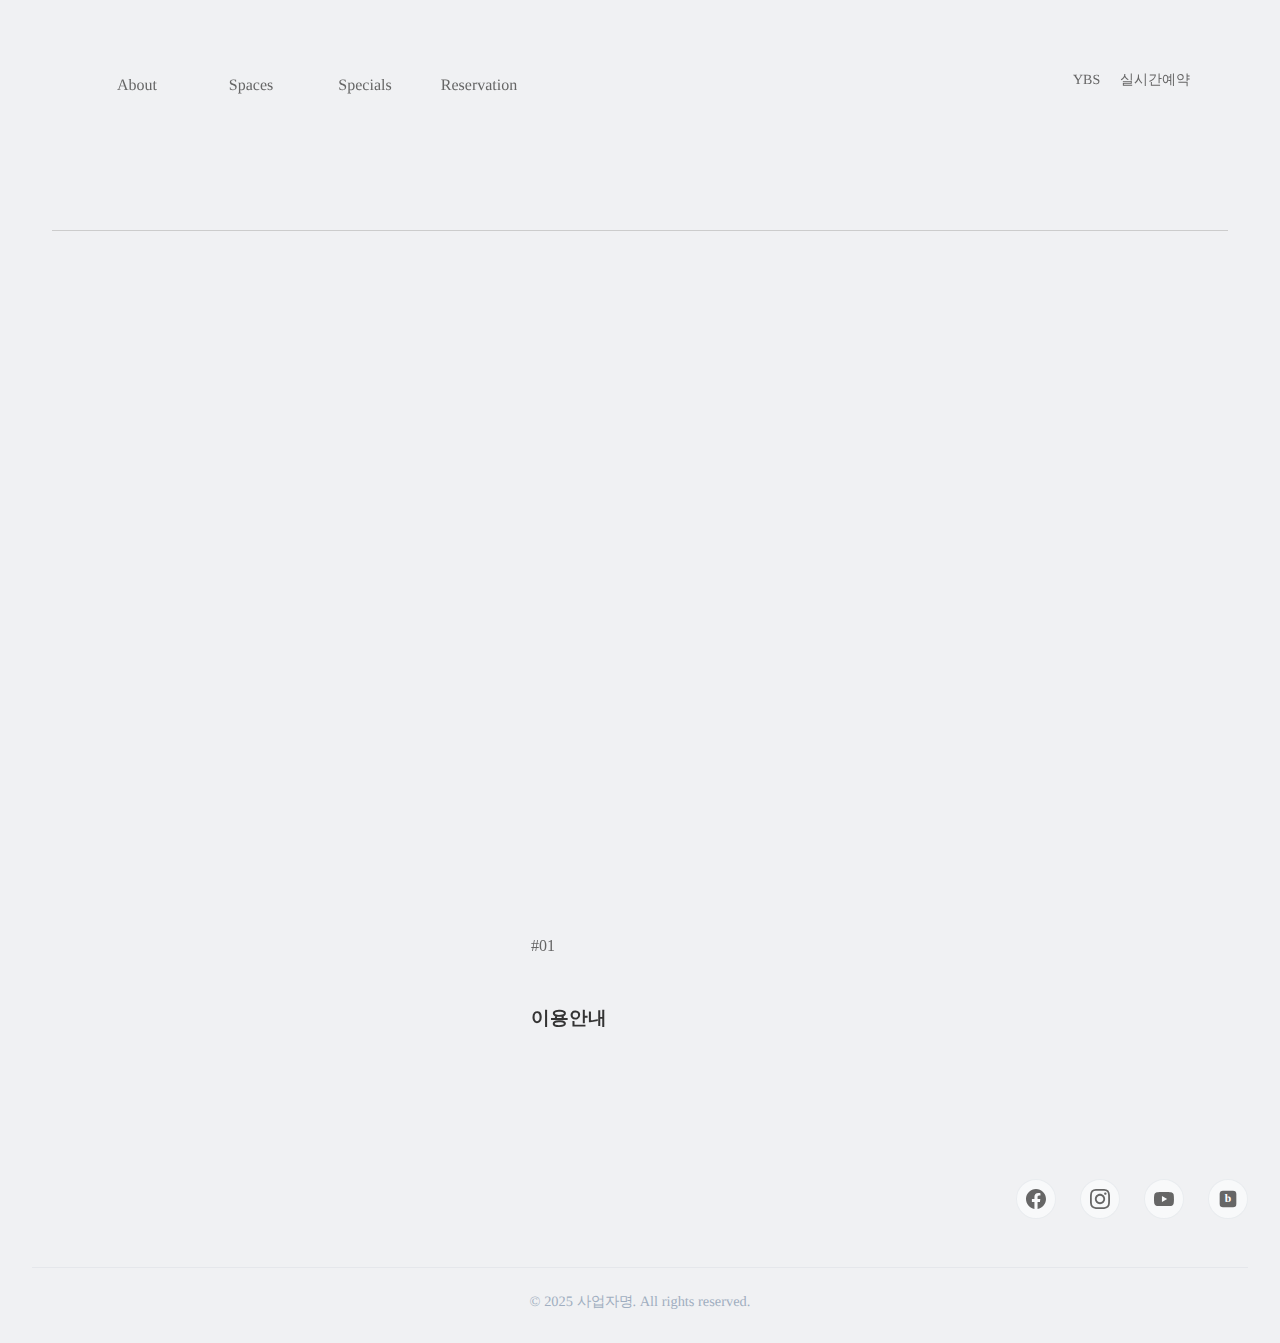
<file: facility.html>
<!DOCTYPE html>
<html lang="en">
  <head>
    <script src="js/config.js"></script>    <meta charset="UTF-8">
    <meta name="viewport" content="width=device-width, initial-scale=1.0">
    <link rel="icon" type="image/png" data-homepage-images-0-logo-0-url>
    <title data-homepage-seo-title>Document</title>
    <meta name="description" data-homepage-seo-description content="">
    <meta name="keywords" data-homepage-seo-keywords content="">
    <link rel="stylesheet" href="styles/common.css" />
    <link rel="stylesheet" href="styles/facility.css" />
    <!-- Open Graph Meta Tags for Social Media -->
  <meta property="og:type" content="website" />
  <meta property="og:title" content="양평 나린숨 독채펜션 - 시설안내" />
  
  
  <meta property="og:url" content="https://narinsoom.kr" />

  <!-- Twitter Card Meta Tags -->
  <meta name="twitter:card" content="summary_large_image" />
  <meta name="twitter:title" content="양평 나린숨 독채펜션 - 시설안내" />
  
  
</head>
  <body>
    <div class="wrapper mainWrap facilityWrap">
      <main>
        <section class="con2">
          <nav class="subNav noList">
            <h2 class="facility-name" data-facility-name>
            </h2>
            <p class="mt5 facility-description" data-facility-hero-title>
            </p>
          </nav>
        </section>
        <section class="con con1Room">
          <div class="con2Top">
            <aside class="left">
              <div class="imgGrp imgGrp01 facility-main-image">
                <div class="imgGrp imgGrpPic imgGrpPic01">
                </div>
              </div>
            </aside>
            <aside class="right">
              <div class="txtGrp txtGrp01">
                <div class="txtGrpTxt">
                  <div>
                    <span class="featureSubtitle isActive">
                      #01
                    </span>
                  </div>
                  <div>
                    <h2 class="featureSubtitle isActive facility-name" data-facility-name>
                    </h2>
                  </div>
                  <div class="my5">
                    <span data-facility-about-title>
                    </span>
                  </div>
                  <div>
                    <div class="usageGuide mt5">
                      <h3 class="usageGuideTit">이용안내</h3>
                      <div data-facility-usage-guide>
                      </div>
                  </div>
                  </div>
                </div>
                </div>
              </div>
            </aside>
          </div>
        </section>

        <!-- Experience Section (동적 커스텀 가능한 섹션) -->
        <section class="experience-section is-hidden" data-experience-section>
          <div class="experience-container" data-experience-container>
              <!-- 동적으로 생성되는 카드들이 여기에 추가됩니다 -->
          </div>
        </section>

        <aside class="gallery">
          <ul class="roomGalleryList">
            <!-- 갤러리 이미지가 동적으로 생성됩니다 -->
          </ul>
        </aside>
      </main>
    </div>
    <script src="js/image-with-fallback.js"></script>
    <!-- Image Helpers -->
    <script src="js/image-helpers.js"></script>
    <script src="js/data-mapper/core/base-mapper.js"></script>
    <script src="js/data-mapper/pages/facility-mapper.js"></script>
    <script src="js/data-mapper/pages/header-footer-mapper.js"></script>
    <script src="js/header-footer-loader.js"></script>
    <script src="js/common/scroll-animation.js"></script>
    <script src="js/common/header.js"></script>
    <!-- iOS Parallax Fix -->
    <script src="js/pages/facility.js"></script>

    <!-- Preview Handler (어드민 연동) -->
    <script src="js/preview-handler.js"></script>
  </body>
</html>
</file>
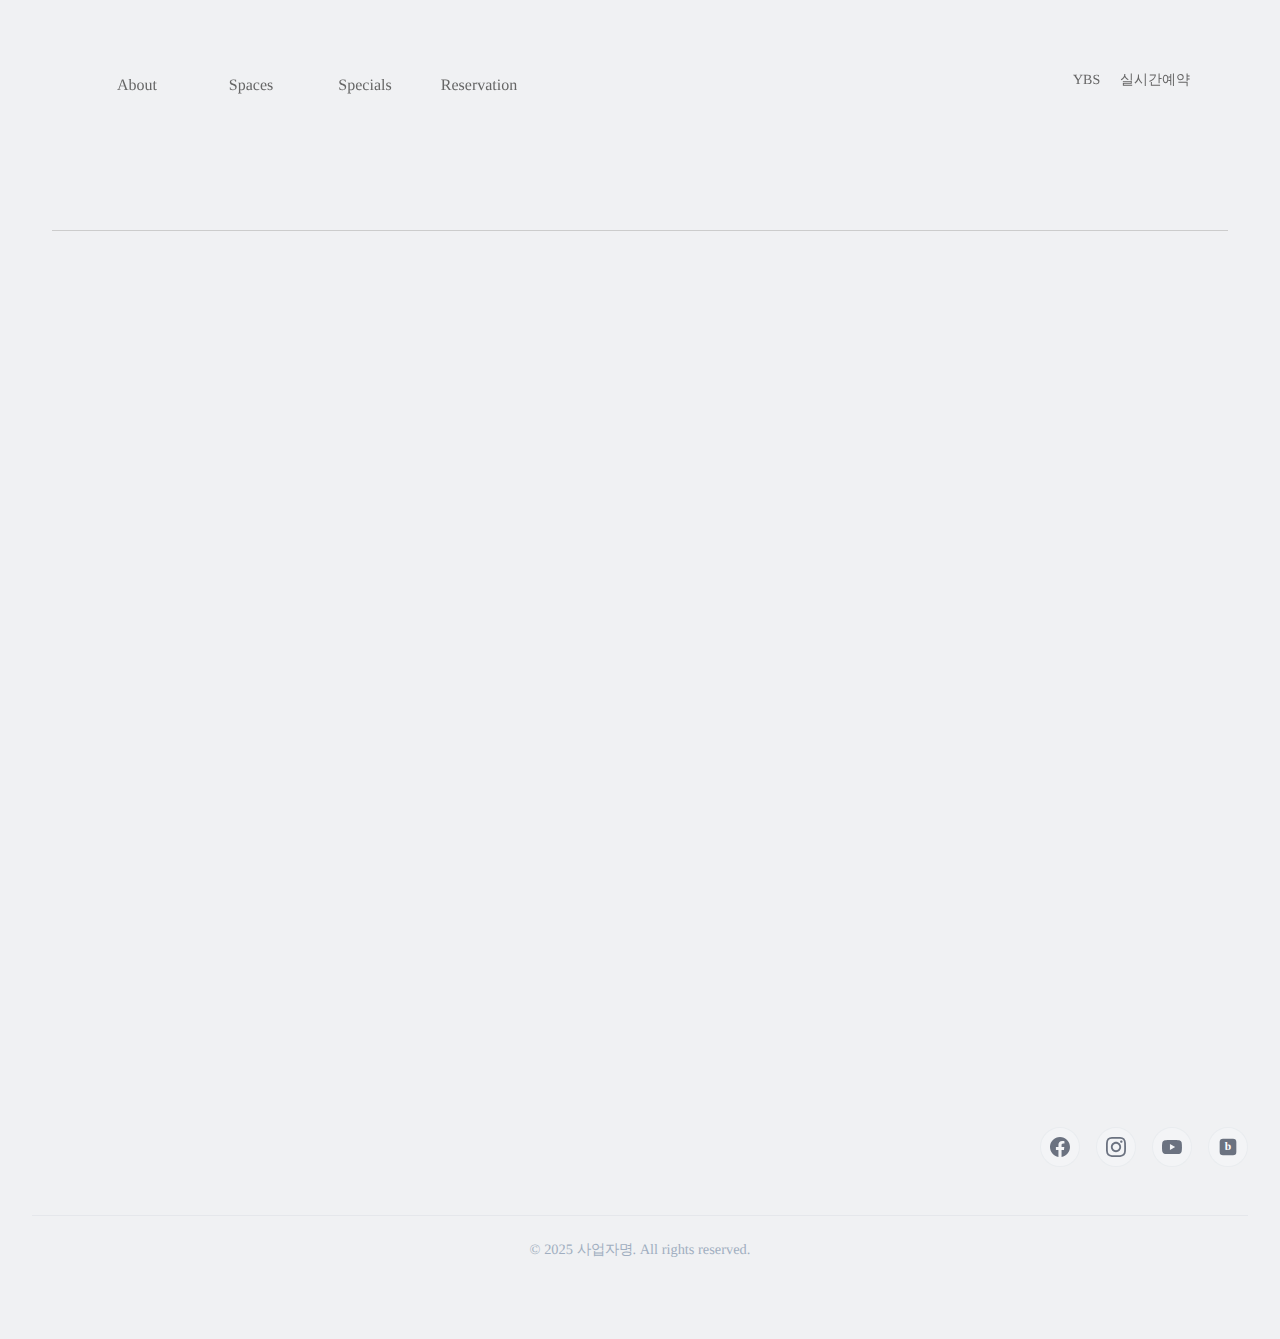
<file: main.html>
<!DOCTYPE html>
<html lang="en">
  <head>
    <script src="js/config.js"></script>    <meta charset="UTF-8">
    <meta name="viewport" content="width=device-width, initial-scale=1.0">
    <link rel="icon" type="image/png" data-homepage-images-0-logo-0-url>
    <title data-homepage-seo-title>Document</title>
    <meta name="description" data-homepage-seo-description content="">
    <meta name="keywords" data-homepage-seo-keywords content="">
    <link rel="stylesheet" href="styles/common.css" />
    <link rel="stylesheet" href="styles/main.css" />
    <!-- Open Graph Meta Tags for Social Media -->
  <meta property="og:type" content="website" />
  <meta property="og:title" content="양평 나린숨 독채펜션 - 숙소소개" />
  
  
  <meta property="og:url" content="https://narinsoom.kr" />

  <!-- Twitter Card Meta Tags -->
  <meta name="twitter:card" content="summary_large_image" />
  <meta name="twitter:title" content="양평 나린숨 독채펜션 - 숙소소개" />
  
  
</head>
  <body>
    <div class="wrapper mainWrap">
      <main>
        <section class="con2">
          <nav class="subNav">
            <h2 data-homepage-customFields-pages-main-sections-0-hero-title>
            </h2>
            <p class="mt5" data-homepage-customFields-pages-main-sections-0-hero-description>
            </p>
          </nav>
        </section>
        <section class="con1 fullPage con1Room" style="height: auto;">
          <div class="fBanner" data-homepage-customFields-pages-main-sections-0-hero-images-0-url data-bg-extra="fixed">
          </div>
        </section>
        <section class="con2 mainIntroSection" style="margin-top: 50px !important;">
          <div class="about-sections-container">
            <!-- About sections will be dynamically generated here -->
          </div>
        </section>
      </main>  
    </div>
    <!-- Image Helpers -->
    <script src="js/image-helpers.js"></script>

    <script src="js/image-with-fallback.js"></script>
    <script src="js/data-mapper/core/base-mapper.js"></script>
    <script src="js/data-mapper/pages/main-mapper.js"></script>
    <script src="js/data-mapper/pages/header-footer-mapper.js"></script>
    <script src="js/header-footer-loader.js"></script>
    <script src="js/common/scroll-animation.js"></script>
    <script src="js/common/header.js"></script>
    <!-- iOS Parallax Fix -->
    <script src="js/pages/main.js"></script>

    <!-- Preview Handler (어드민 연동) -->
    <script src="js/preview-handler.js"></script>
  </body>
</html>
</file>
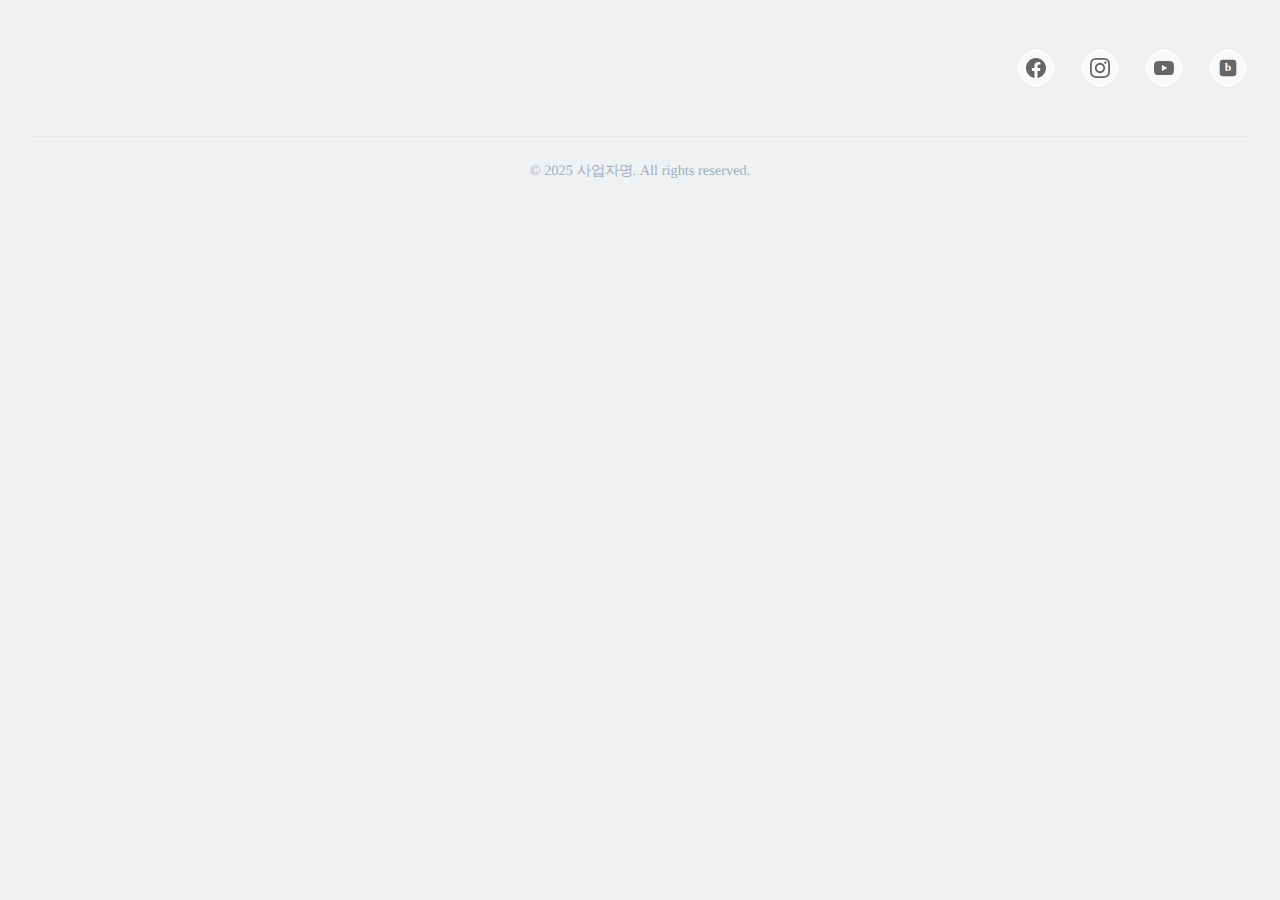
<file: common/footer.html>
<!DOCTYPE html>
<html lang="ko">
<head>
    <meta charset="UTF-8">
    <meta name="viewport" content="width=device-width, initial-scale=1.0">
    <title>Footer Component</title>
    <link rel="stylesheet" href="../styles/common.css">
    <link rel="stylesheet" href="../styles/footer.css"> 
  <!-- Open Graph Meta Tags for Social Media -->
  <meta property="og:type" content="website" />
  <meta property="og:title" content="양평 나린숨 독채펜션" />
  
  
  <meta property="og:url" content="https://narinsoom.kr" />

  <!-- Twitter Card Meta Tags -->
  <meta name="twitter:card" content="summary_large_image" />
  <meta name="twitter:title" content="양평 나린숨 독채펜션" />
  
  
</head>
<body>
    <footer>
        <div class="footer-container">
            <div class="footer-section footer-info">
                <h3 class="footer-logo" data-property-name></h3>
                <div class="footer-phone"><p></p></div>
                <div class="footer-representative"></div>
                <div class="footer-contact-phone"></div>
                <div class="footer-business-number"></div>
                <div class="footer-address"></div>
                <div class="ecommerce-registration"></div>
            </div>

            <div class="social-links">
                <a data-homepage-socialLinks-facebook href="#" target="_blank" rel="noopener" aria-label="Facebook" style="display: none;">
                    <svg width="24" height="24" viewBox="0 0 24 24" fill="currentColor">
                        <path d="M24 12.073c0-6.627-5.373-12-12-12s-12 5.373-12 12c0 5.99 4.388 10.954 10.125 11.854v-8.385H7.078v-3.47h3.047V9.43c0-3.007 1.792-4.669 4.533-4.669 1.312 0 2.686.235 2.686.235v2.953H15.83c-1.491 0-1.956.925-1.956 1.874v2.25h3.328l-.532 3.47h-2.796v8.385C19.612 23.027 24 18.062 24 12.073z"/>
                    </svg>
                </a>
                <a data-homepage-socialLinks-instagram href="#" target="_blank" rel="noopener" aria-label="Instagram" style="display: none;">
                    <svg width="24" height="24" viewBox="0 0 24 24" fill="currentColor">
                        <path d="M12 2.163c3.204 0 3.584.012 4.85.07 3.252.148 4.771 1.691 4.919 4.919.058 1.265.069 1.645.069 4.849 0 3.205-.012 3.584-.069 4.849-.149 3.225-1.664 4.771-4.919 4.919-1.266.058-1.644.07-4.85.07-3.204 0-3.584-.012-4.849-.07-3.26-.149-4.771-1.699-4.919-4.92-.058-1.265-.07-1.644-.07-4.849 0-3.204.013-3.583.07-4.849.149-3.227 1.664-4.771 4.919-4.919 1.266-.057 1.645-.069 4.849-.069zm0-2.163c-3.259 0-3.667.014-4.947.072-4.358.2-6.78 2.618-6.98 6.98-.059 1.281-.073 1.689-.073 4.948 0 3.259.014 3.668.072 4.948.2 4.358 2.618 6.78 6.98 6.98 1.281.058 1.689.072 4.948.072 3.259 0 3.668-.014 4.948-.072 4.354-.2 6.782-2.618 6.979-6.98.059-1.28.073-1.689.073-4.948 0-3.259-.014-3.667-.072-4.947-.196-4.354-2.617-6.78-6.979-6.98-1.281-.059-1.69-.073-4.949-.073zm0 5.838c-3.403 0-6.162 2.759-6.162 6.162s2.759 6.163 6.162 6.163 6.162-2.759 6.162-6.163c0-3.403-2.759-6.162-6.162-6.162zm0 10.162c-2.209 0-4-1.79-4-4 0-2.209 1.791-4 4-4s4 1.791 4 4c0 2.21-1.791 4-4 4zm6.406-11.845c-.796 0-1.441.645-1.441 1.44s.645 1.44 1.441 1.44c.795 0 1.439-.645 1.439-1.44s-.644-1.44-1.439-1.44z"/>
                    </svg>
                </a>
                <a data-homepage-socialLinks-youtube href="#" target="_blank" rel="noopener" aria-label="YouTube" style="display: none;">
                    <svg width="24" height="24" viewBox="0 0 24 24" fill="currentColor">
                        <path d="M23.498 6.186a3.016 3.016 0 0 0-2.122-2.136C19.505 3.545 12 3.545 12 3.545s-7.505 0-9.377.505A3.017 3.017 0 0 0 .502 6.186C0 8.07 0 12 0 12s0 3.93.502 5.814a3.016 3.016 0 0 0 2.122 2.136c1.871.505 9.376.505 9.376.505s7.505 0 9.377-.505a3.015 3.015 0 0 0 2.122-2.136C24 15.93 24 12 24 12s0-3.93-.502-5.814zM9.545 15.568V8.432L15.818 12l-6.273 3.568z"/>
                    </svg>
                </a>
                <a data-homepage-socialLinks-blog href="#" target="_blank" rel="noopener" aria-label="Blog" style="display: none;">
                    <svg width="24" height="24" viewBox="0 0 24 24" fill="currentColor">
                        <rect x="2" y="2" width="20" height="20" rx="4" ry="4" fill="currentColor"/>
                        <text x="12" y="16" text-anchor="middle" font-family="Arial, sans-serif" font-size="14" font-weight="900" fill="white">b</text>
                    </svg>
                </a>
            </div>

            <div class="footer-bottom">
                <div class="footer-copyright">
                    <p>&copy; 2025 사업자명. All rights reserved.</p>
                </div>
            </div>
        </div>
    </footer>

    <!-- Scroll to top button -->
    <button id="scrollToTop" class="scroll-to-top" aria-label="Scroll to top">
        <svg class="scroll-to-top-arrow" width="20" height="20" viewBox="0 0 24 24" fill="none" xmlns="http://www.w3.org/2000/svg">
            <path d="M18 15L12 9L6 15" stroke="currentColor" stroke-width="2" stroke-linecap="round" stroke-linejoin="round"/>
        </svg>
    </button>

    <!-- Footer script -->
    <script src="../js/common/footer.js"></script>
</body>
</html>
</file>
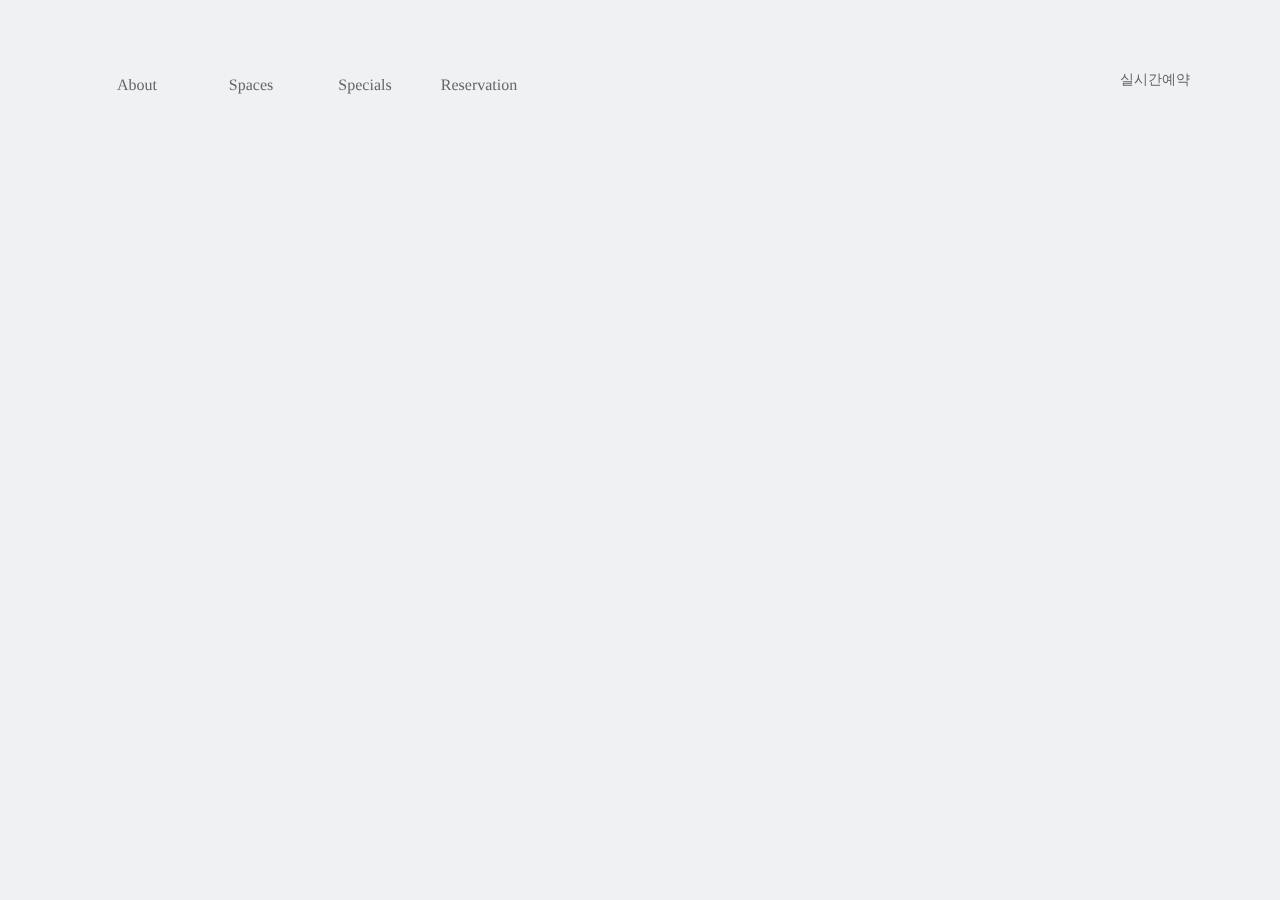
<file: common/header.html>
<!DOCTYPE html>
<html lang="ko">
<head>
    <meta charset="UTF-8">
    <meta name="viewport" content="width=device-width, initial-scale=1.0">
    <title>Header Component</title>
    <link rel="stylesheet" href="../styles/header.css"/>
    <link rel="stylesheet" href="../styles/common.css" />
  <!-- Open Graph Meta Tags for Social Media -->
  <meta property="og:type" content="website" />
  <meta property="og:title" content="양평 나린숨 독채펜션" />
  
  
  <meta property="og:url" content="https://narinsoom.kr" />

  <!-- Twitter Card Meta Tags -->
  <meta name="twitter:card" content="summary_large_image" />
  <meta name="twitter:title" content="양평 나린숨 독채펜션" />
  
  
</head>
<body>
    <header class="header mainTitleGrp headerSub">
        <div class="innerCon">
          <nav class="gnb">
            <ul class="mainMenu">
              <li data-gnb="1">
                <a href="javascript:void(0)" role="button" aria-haspopup="true" aria-expanded="false">
                  About
                </a>
                <div class="gnbSub roomSubWrap">
                  <ul class="subMenu">
                    <li><a href="../main.html">메인</a></li>
                    <li><a href="../directions.html">오시는길</a></li>
                  </ul>
                </div>
              </li>
              <li data-gnb="2">
                <a href="javascript:void(0)" role="button" aria-haspopup="true" aria-expanded="false">
                  Spaces
                </a>
                <div class="gnbSub roomSubWrap">
                  <ul class="subMenu">
                    <!-- 동적으로 생성됨 -->
                  </ul>
                </div>
              </li>
              <li data-gnb="3">
                <a href="javascript:void(0)" role="button" aria-haspopup="true" aria-expanded="false">
                  Specials
                </a>
                <div class="gnbSub specialSubWrap">
                  <ul class="subMenu">
                    <!-- 동적으로 생성됨 -->
                  </ul>
                </div>
              </li>
              <li data-gnb="4">
                <a href="javascript:void(0)" role="button" aria-haspopup="true" aria-expanded="false">
                  Reservation
                </a>
                <div class="gnbSub resSubWrap reserSubWrap">
                  <ul class="subMenu">
                    <li><a href="../reservation.html">예약안내</a></li>
                  </ul>
                </div>
              </li>
              <li></li>
            </ul>
          </nav>
          <h1>
            <a href="../index.html" class="logo" data-property-name>
            </a>
          </h1>
          <div class="sns">
            <ol>
              <li class="ybs-btn-container" data-property-ybs-id>
                <a class="goRes ybs-btn" target="_blank" href="">
                  YBS
                </a>
              </li>
              <li>
                <a class="goRes" data-property-realtime-booking-id target="_blank" href="https://www.bookingplay.co.kr/booking/1/${realtimeBookingId}">
                  실시간예약
                </a>
              </li>
            </ol>
          </div>
        </div>
      </header>
      <header class="mHd mMainTitleGrp">
        <div class="innerCon">
          <div class="mobile-toggle" role="button" tabindex="0" aria-label="모바일 메뉴 열기" aria-expanded="false" aria-controls="mobile-menu">
            <svg class="icon" id="menu-icon" viewBox="0 0 24 24" aria-hidden="true">
              <path stroke="currentColor" stroke-linecap="round" stroke-linejoin="round" stroke-width="1.8" d="M4 6h16M4 12h16M4 18h16"></path>
            </svg>
            <svg class="icon" id="close-icon" viewBox="0 0 24 24" aria-hidden="true">
              <path stroke="currentColor" stroke-linecap="round" stroke-linejoin="round" stroke-width="1.8" d="M6 18L18 6M6 6l12 12"></path>
            </svg>
            <span class="sr-only">메뉴</span>
          </div>
          <nav class="gnb">
            <ul class="mainMenu">
              <li data-gnb="1">
                <a href="javascript:void(0)" role="button" aria-haspopup="true" aria-expanded="false">
                  About
                </a>
                <div class="gnbSub roomSubWrap">
                  <ul class="subMenu">
                    <li><a href="../main.html">메인</a></li>
                    <li><a href="../directions.html">오시는길</a></li>
                  </ul>
                </div>
              </li>
              <li data-gnb="2">
                <a href="javascript:void(0)" role="button" aria-haspopup="true" aria-expanded="false">
                  Spaces
                </a>
                <div class="gnbSub roomSubWrap">
                  <ul class="subMenu">
                    <!-- 동적으로 생성됨 -->
                  </ul>
                </div>
              </li>
              <li data-gnb="3">
                <a href="javascript:void(0)" role="button" aria-haspopup="true" aria-expanded="false">
                  Specials
                </a>
                <div class="gnbSub specialSubWrap">
                  <ul class="subMenu">
                    <!-- 동적으로 생성됨 -->
                  </ul>
                </div>
              </li>
              <li data-gnb="4">
                <a href="javascript:void(0)" role="button" aria-haspopup="true" aria-expanded="false">
                  Reservation
                </a>
                <div class="gnbSub resSubWrap reserSubWrap">
                  <ul class="subMenu">
                    <li><a href="../reservation.html">예약안내</a></li>
                  </ul>
                </div>
              </li>
            </ul>
          </nav>
          <h1>
            <a href="../index.html" class="logo mMainLogo" data-property-name>
            </a>
          </h1>
        </div>
      </header>
      <div class="mobile-menu" id="mobile-menu" aria-hidden="true" role="dialog" aria-modal="true">
        <div class="mobile-toggle mobile-toggle--close" role="button" tabindex="0" aria-label="모바일 메뉴 닫기" aria-expanded="false" aria-controls="mobile-menu" style="position: fixed; top: clamp(25px, 4vw, 22px); right: clamp(16px, 5vw, 28px); z-index: 10;">
          <svg class="icon" id="close-icon" viewBox="0 0 24 24" aria-hidden="true">
            <path stroke="currentColor" stroke-linecap="round" stroke-linejoin="round" stroke-width="1.8" d="M6 18L18 6M6 6l12 12"></path>
          </svg>
          <span class="sr-only">메뉴 닫기</span>
        </div>
        <div class="mobile-menu-scrollable">
          <div class="mobile-menu-grid">
            <div class="mobile-menu-section">
              <h3 class="mobile-menu-title" onclick="toggleMobileSubmenu(this)">About</h3>
              <div class="mobile-sub-items">
                <button class="mobile-sub-item" type="button" onclick="navigateTo('main')">메인</button>
                <button class="mobile-sub-item" type="button" onclick="navigateTo('directions')">오시는길</button>
              </div>
            </div>
            <div class="mobile-menu-section">
              <h3 class="mobile-menu-title" onclick="toggleMobileSubmenu(this)">Spaces</h3>
              <div class="mobile-sub-items" id="mobile-spaces-items">
                <!-- 동적으로 생성됨 -->
              </div>
            </div>
            <div class="mobile-menu-section">
              <h3 class="mobile-menu-title" onclick="toggleMobileSubmenu(this)">Specials</h3>
              <div class="mobile-sub-items" id="mobile-specials-items">
                <!-- 동적으로 생성됨 -->
              </div>
            </div>
            <div class="mobile-menu-section">
              <h3 class="mobile-menu-title" onclick="toggleMobileSubmenu(this)">Reservation</h3>
              <div class="mobile-sub-items">
                <button class="mobile-sub-item" type="button" onclick="navigateTo('reservation-info')">예약안내</button>
              </div>
            </div>
          </div>
        </div>
        <div class="mobile-menu-footer">
          <button class="mobile-reservation-btn ybs-btn-container" data-property-ybs-id type="button">
            <span>YBS</span>
          </button>
          <button class="mobile-reservation-btn" type="button" onclick="navigateTo('reservation-link')">
            <span>예약</span>
          </button>
        </div>
      </div>
</body>
</html>
</file>
<file: styles/common.css>
@charset "utf-8";
/* @font-face는 config.js에서 동적으로 생성됨 */

/*default*/
* {
  margin: 0; padding: 0; box-sizing: border-box;     font-family: 'GowoonDodum' !important;
}
html, body {
  color: #343434; -webkit-text-size-adjust: antialiased;-moz-osx-font-smoothing: grayscale;background: #f0f1f3
}
h1, h2, h3, h4, h5, p, a, li, th, td {
  transform: skew(0.03deg); font-family: 'GowoonDodum' !important
}
li {
  list-style: none
}
a {
  color: #666; text-decoration: none; display: inline-block
}
button, input, a, label {
  border: none; outline: none; background-color: transparent; box-shadow: none
}
:root {
  --layout-max: 1280px;
  --layout-gutter: clamp(1rem, 4vw, 2.5rem);
}

/* 더 큰 화면을 위한 layout-max 조정 (양옆 여백 고려) */
@media (min-width: 1400px) {
  :root {
    --layout-max: 1320px;
  }
}

@media (min-width: 1600px) {
  :root {
    --layout-max: 1420px;
  }
}

@media (min-width: 1920px) {
  :root {
    --layout-max: 1580px;
  }
}

.wrapper {
  width: 100%;
}

main {
  padding-left: var(--layout-gutter);
  padding-right: var(--layout-gutter);
}

main > section,
main > div,
.footer > div {
  width: 100%;
  max-width: var(--layout-max);
  margin-left: auto;
  margin-right: auto;
  box-sizing: border-box;
}

/* Empty Image Placeholder Styles - 모든 페이지 공통 */

/* 빈 이미지 완전히 숨김 - 깜빡임 방지 */
img[src=""],
img:not([src]) {
  visibility: hidden !important;
}

/* img 태그에 적용되는 empty placeholder */
img.empty-image-placeholder {
  border: 2px dashed #9ca3af;
  border-radius: 0.75rem;
  background: #d1d5db;
  min-height: 200px;
  display: block;
  object-fit: cover;
  opacity: 0.8;
  position: relative;
  color: transparent;
  font-size: 0;
  text-indent: -10000px;
  overflow: hidden;
  -webkit-user-select: none;
  -moz-user-select: none;
  user-select: none;
  pointer-events: none;
}

img.empty-image-placeholder:before {
  content: '';
  position: absolute;
  top: 0;
  left: 0;
  right: 0;
  bottom: 0;
  background: #d1d5db;
  z-index: 1;
}

/* img 태그용 아이콘 */
img.empty-image-placeholder::after {
  content: "";
  position: absolute;
  top: 50%;
  left: 50%;
  transform: translate(-50%, -50%);
  width: 60px;
  height: 60px;
  background-image: url('data:image/svg+xml,%3Csvg xmlns="http://www.w3.org/2000/svg" viewBox="0 0 96 96"%3E%3Crect x="0" y="0" width="96" height="96" rx="8" ry="8" fill="none" stroke="%23374151" stroke-width="3"/%3E%3Ccircle cx="28" cy="28" r="6" fill="%23374151"/%3E%3Cpolyline points="96,36 68,8 0,76" fill="none" stroke="%23374151" stroke-width="3" stroke-linecap="round" stroke-linejoin="round"/%3E%3C/svg%3E');
  background-size: contain;
  background-repeat: no-repeat;
  z-index: 2;
  background-position: center;
}

/* facility.html만 border 제거 */
.facility-main-image.empty-image-placeholder {
  border: none !important;
  min-height: unset !important;
  opacity: 1 !important;
  background-color: transparent !important;
  position: relative;
}

/* main.html과 fBanner, facility는 img 태그처럼 점선과 회색배경 추가 */
.imgGrp.empty-image-placeholder,
.txtGrpImg.empty-image-placeholder,
.fBanner.empty-image-placeholder,
.facility-main-image.empty-image-placeholder {
  border: 2px dashed #9ca3af !important;
  border-radius: 0.75rem !important;
  background: #d1d5db !important;
  background-color: #d1d5db !important;
  opacity: 0.8 !important;
  position: relative;
}

/* background-image 요소들에 아이콘 추가 */
.imgGrp.empty-image-placeholder::after,
.txtGrpImg.empty-image-placeholder::after,
.fBanner.empty-image-placeholder::after,
.facility-main-image.empty-image-placeholder::after {
  content: "";
  position: absolute;
  top: 50%;
  left: 50%;
  transform: translate(-50%, -50%);
  width: 60px;
  height: 60px;
  background-image: url('data:image/svg+xml,%3Csvg xmlns="http://www.w3.org/2000/svg" viewBox="0 0 96 96"%3E%3Crect x="0" y="0" width="96" height="96" rx="8" ry="8" fill="none" stroke="%23374151" stroke-width="3"/%3E%3Ccircle cx="28" cy="28" r="6" fill="%23374151"/%3E%3Cpolyline points="96,36 68,8 0,76" fill="none" stroke="%23374151" stroke-width="3" stroke-linecap="round" stroke-linejoin="round"/%3E%3C/svg%3E');
  background-size: contain;
  background-repeat: no-repeat;
  background-position: center;
  z-index: 2;
}

/* 썸네일 갤러리용 - 다른 img와 동일한 스타일 적용 */
.roomGalleryThumb .empty-image-placeholder,
.gallery .roomGalleryThumb .empty-image-placeholder {
  border: 2px dashed #9ca3af !important;
  border-radius: 0.75rem !important;
  background: #d1d5db !important;
  opacity: 0.8 !important;
  min-height: unset;
  position: relative;
}

/* 썸네일에도 아이콘 표시 */
.roomGalleryThumb .empty-image-placeholder::after,
.gallery .roomGalleryThumb .empty-image-placeholder::after {
  content: "";
  position: absolute;
  top: 50%;
  left: 50%;
  transform: translate(-50%, -50%);
  width: 40px;
  height: 40px;
  background-image: url('data:image/svg+xml,%3Csvg xmlns="http://www.w3.org/2000/svg" viewBox="0 0 96 96"%3E%3Crect x="0" y="0" width="96" height="96" rx="8" ry="8" fill="none" stroke="%23374151" stroke-width="3"/%3E%3Ccircle cx="28" cy="28" r="6" fill="%23374151"/%3E%3Cpolyline points="96,36 68,8 0,76" fill="none" stroke="%23374151" stroke-width="3" stroke-linecap="round" stroke-linejoin="round"/%3E%3C/svg%3E');
  background-size: contain;
  background-repeat: no-repeat;
  background-position: center;
  z-index: 2;
}
main > section {
  padding-left: clamp(0px, 2vw, 12px);
  padding-right: clamp(0px, 2vw, 12px);
}

[data-animate] {
  opacity: 0;
  transform: translateY(40px);
  transition: opacity 0.6s ease, transform 0.6s ease;
  will-change: opacity, transform;
}

[data-animate].is-visible {
  opacity: 1;
  transform: none;
}

@media (prefers-reduced-motion: reduce) {
  [data-animate] {
    transition: none;
    transform: none;
  }
}
.footer, .con1, .con2, .con3, .con4 {
  position: relative
}
.mt5 {
  margin-top: 20px
}
.my5 {
  margin-top: 20px; margin-bottom: 20px
}
.textCenter {
  text-align: center
}
.sr-only {
  position: absolute;
  width: 1px;
  height: 1px;
  padding: 0;
  margin: -1px;
  overflow: hidden;
  clip: rect(0, 0, 0, 0);
  white-space: nowrap;
  border: 0;
}

.mobile-toggle {
  display: none;
  align-items: center;
  justify-content: center;
  width: 44px;
  height: 44px;
  cursor: pointer;
  transition: background 0.3s ease, border-color 0.3s ease, transform 0.3s ease;
  color: #1f2937;
  z-index: 4000;
}

@media all and (max-width: 1024px) {
  .mobile-toggle {
    display: inline-flex;
  }
}

.mobile-toggle:focus-visible {
  outline: 2px solid #4d7959;
  outline-offset: 3px;
}

.mobile-toggle .icon {
  width: 24px;
  height: 24px;
  stroke: currentColor;
  stroke-width: 1.8;
  fill: none;
}

#close-icon {
  display: none;
}

.mobile-toggle.is-active #menu-icon {
  display: none;
}

.mobile-toggle.is-active #close-icon {
  display: block;
}


body.mobile-menu-open {
  overflow: hidden;
}

/* 모바일 메뉴가 열려있을 때 스크롤 투 탑 버튼 숨기기 */
body.mobile-menu-open .scroll-to-top,
body.mobile-menu-open #scrollToTop {
  opacity: 0 !important;
  visibility: hidden !important;
}

@media all and (min-width: 1025px) {
  .mobile-toggle {
    display: none !important;
  }
}

@media all and (min-width: 1025px) {
  .mainWrap > main > .mainTitleGrp,
  .mainWrap > main > .fBanner {
    margin-left: 0;
    margin-right: 0;
    margin: 0 auto;
  }
  .mainWrap > main > .mainTitleGrp .heroSlider,
  .mainWrap > main > .fBanner {
    width: 100%;
    max-width: 100%;
    position: relative;
    left: auto;
    transform: none;
    margin-top: 120px;
  }
}

@media all and (min-width: 1500px) {
  .mainWrap > main > .mainTitleGrp .heroSlider,
  .mainWrap > main > .fBanner {
    width: var(--layout-max);
    max-width: var(--layout-max);
    margin-left: auto;
    margin-right: auto;
    position: relative;
    left: auto;
    transform: none;
  }
}

input, button, a {
  box-shadow: none; border: 0; background-color: transparent
}
.fullPage {
  width: 100%;
  max-width: var(--layout-max);
  height: 800px;
  margin: 0 auto;
}
.innerCon {
  margin: 0 auto; position: relative
}
.btnBorder {
  border-bottom: 1px solid #ccc
}
.heroImgWrap {
  margin: 0 auto 6rem;
}

.btnWrap {
  display: flex;
  justify-content: center;
  margin-bottom: 30px;
}
/*menu styles moved to header.css*/
.logoSub {
  text-align: left; position: relative; transition: 0.5s;top: -80px; left: 20px
}
.logoSub a {
  position: absolute; font-family: 'abigail'; color: #666; font-weight: 400; font-size: 28px
}
.logoSub img {
  width: 140px; margin-top: -10px
}
/* slick num count */
/* 탭메뉴 */
/*animation*/
@keyframes line {
  0% {
    width: 0%;
    transition-delay: 0.9s;
    transition-duration: 0.3s;
  }
  100% {
    width: 35px;
  }
}
@keyframes ft_line {
  0% {
    width: 0%;
    transition-delay: 0.9s;
    transition-duration: 0.3s;
  }
  50% {
    width: 60px;
  }
  100% {
    width: 60px;
  }
}
@keyframes main_line {
  0% {
    width: 0%;
    transition-delay: 0.9s;
    transition-duration: 0.3s;
  }
  50% {
    width: 35px;
  }
  100% {
    width: 35px;
  }
}
.mainWrap .logoSub {
  display: none
}
.mainWrap .headerSub {
  top: 0
}
/*영상*/
/*모바일*/
.mHd {
  display: none;
  width: 100%;
  position: fixed;
  top: 0;
  left: 0;
  z-index: 3000;
  padding: 16px 0;
  background: rgba(255,255,255,0);
  backdrop-filter: blur(0);
  border-bottom: 1px solid transparent;
  transition: background 0.3s ease, box-shadow 0.3s ease, backdrop-filter 0.3s ease, border-color 0.3s ease;
}
.mHd.scrolled {
  background: rgba(255,255,255,0.85);
  box-shadow: 0 10px 30px rgba(15, 23, 42, 0.08);
  backdrop-filter: blur(12px);
  border-bottom-color: rgba(255,255,255,0.35);
}
.mHd .logo {
  position: static;
  width: auto;
  transition: transform 0.3s ease;
}
.mHd .logo img {
  width: clamp(70px, 24vw, 110px);
}
.mHd h1 {
  position: static;
  margin: 0;
  text-align: left;
}
.mHd.on {
  background: rgba(240,241,243,0.98);
}
.mHd .gnb {
  position: static;
}
.mHd .mainMenu {
  width: 100%;
}
.mHd .mainMenu > li {
  width: 100%;
  float: none;
  position: relative;
}
.mHd .mainMenu > li > a {
  display: flex;
  justify-content: space-between;
  align-items: center;
  line-height: 1.4;
  text-align: left;
  color: #2c2c2c;
  font-size: 1rem;
  font-family: "GowoonDodum", sans-serif;
  transition: color 0.3s ease;
}
.mHd .mainMenu > li::after {
  display: none;
}
.mHd .mainMenu a {
  display: block;
}
.mHd .mainMenu .gnbSub {
  position: static;
  transform: none;
  margin-top: 0.5rem;
  padding: 0.35rem 0 0.75rem;
  background: transparent;
  border-radius: 0;
  box-shadow: none;
  pointer-events: auto;
  opacity: 1;
  max-height: none;
  overflow: visible;
  display: none;
}
.mHd .mainMenu > li.is-open .gnbSub {
  display: block;
}
.mHd .mainMenu .subMenu {
  display: flex;
  flex-direction: column;
  gap: 0.5rem;
}
.mHd .mainMenu > li.is-open > a {
  color: #333;
}
.mHd .mainMenu .subMenu a {
  line-height: 1.6; font-size: 0.95rem; color: #505050
}
.mHd .mainMenu>li>a i {
  font-size: 12px; margin-left: 8px; transition: transform 0.3s ease
}
.mHd .mainMenu > li.is-open > a i {
  transform: rotate(180deg);
}
.header.on .logo {
  font-family: 'GowoonDodum', sans-serif !important;
  color: #666;
  font-weight: 400;
  font-size: 26px;
  text-align: center;
  margin-top: -5px;
  opacity: 1;
  display: block;
}
.header.on .logo img {
  width: 140px; margin-top: -15px;margin-left: 14px
}
.mHd .logo {
  font-family: 'abigail'; color: #6e5c42; font-weight: 400; font-size: 26px; text-align: center; display: block; width: 100%; margin-top: 10px; opacity: 1;
}
.mMainTitleGrp {
  display: none
}
/* header sns styles moved to header.css */
/*common con2 styles - used across multiple pages*/
.con2 {
  position: relative;
  width: 100%;
  max-width: var(--layout-max);
  margin: 0 auto;
  margin-top: 150px;
  box-sizing: border-box;
}
.con2 .titWrap {
  margin-bottom: 30px; height: auto !important; color: #666
}
.titWrap {
  color: #666
}

.con2Top {
  display: flex;
  justify-content: center;
  align-items: flex-end;
  flex-direction: row;
  flex-wrap: nowrap;
}

.con2Bottom {
  display: flex;
  justify-content: center;
  align-items: flex-end;
  flex-direction: row;
  flex-wrap: nowrap;
  margin-top: 70px;
}

.con2Top .left .imgGrp {
  width: 100%;
  height: 800px;
  background-size: cover;
  background-position: center;
  background-repeat: no-repeat;
  overflow: hidden;
  position: relative;
  z-index: 1;
  border-radius: 10px;
}


.usageGuide { margin-top: 50px;}

.mainIntroSection {
  display: flow-root;
}

/* Ensure imgGrp shows background images */
.imgGrp[style*="background-image"] {
  min-height: 400px;
}

.con2Top .left .imgGrpPic {
  width: 100%;
  height: 100%;
  object-fit: cover;
  object-position: center;
  display: block;
  transition: 1s;
  border-radius: 10px;
}
.con2Top .right .txtGrp {
  width: 42vw;
  padding-top: 80px;
}
.con2Top .right .txtGrpImg {
  width: 80%; height: 400px; margin: 0 auto; margin-top: 100px; margin-right: 0; transition: 0.5s; border-radius: 10px; overflow: hidden;
}
.con2Top .right .txtGrpImg img {
  width: 100%; height: 100%; object-fit: cover; object-position: center; display: block;
}

.con2Top .right .txtGrpTxt {
  width: 61%; margin: 0 auto; margin-right: 50px;
}
.con2Top .right .txtGrpTxt span {
  font-family: "GowoonDodum", sans-serif ;color: #666
}
.con2Top .right .txtGrpTxt h2 {
  font-family: "GowoonDodum", sans-serif ;color: #666; font-weight: 400
}
.con2Top .right .txtGrpTxt a {
  font-family: "GowoonDodum", sans-serif ;color: #666;margin-top: 55px; position: relative; z-index: 1
}
.con2Top .right .txtGrpTxt a em {
  background: #666; width: 35px; height: 1px; display: block; margin-top: -3px; transition: 0.5s
}
.con2Top .right .txtGrpTxt a:hover em {
  animation: main_line 2s infinite
}
.con2Top .imgGrp:hover .imgGrpPic {
  transform: scale(1.03)
}
.con2Bottom .right .imgGrp {
  width: 100%;
  height: 800px;
  background-size: cover;
  background-position: center;
  background-repeat: no-repeat;
  overflow: hidden;
  position: relative;
  z-index: 1;
  border-radius: 10px;
}
.con2Bottom .right .imgGrpPic {
  width: 100%;
  height: 100%;
  object-fit: cover;
  object-position: center;
  display: block;
  transition: 1s;
  margin-top: 0;
  border-radius: 10px;
}
.con2Bottom .left .txtGrp {
  width: 42vw;
}
.con2Bottom .left .txtGrpImg {
  width: 80%; height: 400px; margin: 0 auto; margin-top: 100px; margin-left: 0; transition: 0.5s; border-radius: 10px; overflow: hidden;
}
.con2Bottom .left .txtGrpImg img {
  width: 100%; height: 100%; object-fit: cover; object-position: center; display: block;
}
.con2Bottom .left .txtGrpTxt {
  width: 61%; margin: 0 auto;
  padding-top: 80px;
  margin-left: 60px;
}
.con2Bottom .left .txtGrpTxt span {
  font-family: "GowoonDodum", sans-serif ;color: #666
}
.con2Bottom .left .txtGrpTxt h2 {
  font-family: "GowoonDodum", sans-serif; color: #666; font-weight: 400
}
.con2Bottom .left .txtGrpTxt a {
  font-family: "GowoonDodum", sans-serif;color: #666;margin-top: 55px
}
.con2Bottom .left .txtGrpTxt a em {
  background: #666; width: 35px; height: 1px; display: block; margin-top: -3px; transition: 0.5s
}
.con2Bottom .left .txtGrpTxt a:hover em {
  animation: main_line 2s infinite
}
.con2Bottom .imgGrp:hover .imgGrpPic {
  transform: scale(1.03)
}



  .con2.mobilemt {
    margin-top: 5rem !important;
  }

  .con2.mobilemt .rooms .con2Bottom .left .txtGrpImg {
    margin-top: 50px;
  }
  .con2.mobilemt .rooms .con2Bottom .right .imgGrp {
    margin-top: 30px;
  }

  .mainIntroSection .about-images-wrapper .imgGrp .imgGrp01 {
    margin-top: 0;
  }

  .mainIntroSection .con2Bottom .left .txtGrpImg {
    margin-top: 0;
  }

  .mainIntroSection .imgGrp.imgGrp04 {
    margin-top: 0 !important;
  }

  .mainIntroSection .imgGrp.imgGrpPic.imgGrpPic04 {
    margin-top: 0;
  }
/*common con3 and specials styles - used across multiple pages*/
.con3 {
  width: 100%;
  max-width: var(--layout-max);
  margin: 0 auto;
  margin-top: 150px;
  box-sizing: border-box;
}

.specialsSection {
  width: 100%;
  max-width: none;
  margin: 0 auto;
  padding: 0;
}
.specialsSection .titWrap {
  padding-left: clamp(0px, 2vw, 12px);
  margin: 0 auto 60px;
}
.specialsSection .gallery {
  width: 100%;
  margin: 0;
  padding-top: clamp(1rem, 12vw, 2rem);
  margin: 0 auto;
}
/* .con3 h3 {
  font-family: "GowoonDodum", sans-serif; color: #666; font-weight: 400; text-align: center; opacity: 0.9; letter-spacing: 1.05px;font-size: 25px
} */
.con3 ul {
  margin-top: 97px
}
.con3 ul li {
  position: relative; border-bottom: 1px solid rgba(144,130,111,0.2); padding-bottom: 40px
}
.con3 ul li span {
  font-family: "GowoonDodum", sans-serif; color: #666;font-size: 14px;margin-top: 50px; display: inline-block
}
.con3 ul li h4 {
  font-family: "GowoonDodum", sans-serif; color: #666; font-weight: 400;  margin-top: 14px; font-size: 25px
}
.con3 ul li img {
  transition: 0.5s
}
.con3 ul li em {
  display: block;  width: 35px; height: 1px; background: #c3beb8;  margin-top: -3px; transition: 0.5s
}
.con3 ul li .specialBtn:hover em {
  animation: line 1s infinite
}
.con3 ul li a {
  font-family: "GowoonDodum", sans-serif; color: #666
}
.con3 ul li>a {
  width: 100%;    position: relative; z-index: 1
}
.con3 ul li .mainCon3ImgGrpRight {
  position: absolute; right: 0; top: 50%; margin-top: -65px;width: 280px; height: 130px;overflow: hidden; cursor: pointer; border-radius: 10px
}
.con3 ul li .mainCon3ImgGrpLeft {
  position: absolute; left:0; top: 50%; margin-top: -65px;width: 280px; height: 130px;overflow: hidden; cursor: pointer; border-radius: 10px
}
.con3 ul li a.txtRight {
  text-align: right
}
.mainWrap .con3 .right {
  padding-left: 50px
}
.mainWrap .con3::after {
  content: "" ;display: table; clear: both
}
.specialBtn {
  margin-top: 50px
}
.fBanner {
  position: relative;
  width: 100%;
  height: clamp(320px, 55vw, 700px);
  margin-top: 50px;
  border-radius: 10px;
  overflow: hidden;
  background-position: center;
  background-size: cover;
  background-repeat: no-repeat;
  background-attachment: fixed !important;
  background-size: cover !important;
}

/* 모바일 디바이스에서 background-attachment: fixed 비활성화 */
@media (max-width: 768px) {
  .fBanner {
    background-attachment: scroll !important;
    background-position: center !important;
    background-size: cover !important;
  }
}

/* iOS 디바이스 대응 */
@supports (-webkit-touch-callout: none) {
  .fBanner {
    background-attachment: scroll !important;
    background-position: center !important;
    background-size: cover !important;
  }
}
.resTxt {
  text-align: center; display: flex; flex-direction: column; justify-content: center; align-items : center; margin-bottom: 50px
}
/*reser_preview*/



@supports not (aspect-ratio: 1) {
}
/*main con4*/
.mainWrap .con4 {
  margin-top: 165px;
}
.mainWrap .con4::after {
  content: ""; display: table; clear: both
}
.mainWrap .con4 .titWrap {
  text-align: center; margin-bottom: 30px; margin-top: 100px;
}

#cboxTopCenter {
  background: 0 !important
}
#cboxTopLeft {
  background: 0 !important
}
#cboxTopRight {
  background: 0 !important
}
#cboxBottomRight {
  background: 0 !important
}
#cboxBottomLeft {
  background: 0 !important
}
#cboxMiddleLeft {
  height: 800px !important;background: 0 !important
}
#cboxMiddleRight {
  background: 0 !important
}
#cboxBottomCenter {
  background: 0 !important
}
#cboxContent {
  overflow: visible !important;height: 800px !important
}
#cboxMiddleRight {
  height: 800px !important
}
#colorbox, #cboxOverlay, #cboxWrapper {
  overflow: visible !important
}
#cboxPrevious {
  display: block !important;background-image: url(../img/common/btn_prev_wh.png) !important; background-repeat: no-repeat !important; background-size: cover !important; left: -80px !important;background-position: center !important; width: 50px !important; height: 50px !important; top: 50%; margin-top: -25px;
}
#cboxNext {
  display: block !important;background-image: url(../img/common/btn_next_wh.png) !important; background-repeat: no-repeat !important; background-size: cover !important; right: -80px !important; left: auto !important; background-position: center !important; width: 50px !important; height: 50px !important; top: 50%; margin-top: -25px;
}
#cboxClose {
  background-image: url(../img/common/btn_close_wh.png) !important; background-repeat: no-repeat !important; background-size: cover !important; background-position: center !important;top: 0;
  right: -56px !important; width: 40px !important; height: 40px !important
}
#cboxCurrent {
  display: none !important
}
#cboxOverlay {
  background: rgba(0,0,0,0.9) !important
}
/*sub2 room*/
.gallery {
  width: 100%;
  max-width: var(--layout-max);
  margin: 100px auto;
  padding-left: clamp(0px, 2vw, 12px);
  padding-right: clamp(0px, 2vw, 12px);
}



/*sub3 special*/
.subNav {
  text-align: left;
  margin-top: 50px;
  padding: 30px 0;
  border-bottom: 1px solid #ccc;
}

.subNav.right {
  text-align: right;
}

.sliderContainer {
  position: relative;
  width: 100%;
  max-width: var(--layout-max);
  margin: 0 auto;
  overflow: hidden;
  display: flex;
  align-items: center;
  justify-content: flex-start;
}
.slider {
  display: flex;
  transition: transform 0.5s;
  width: 100%;
}
.slide {
  flex: 0 0 auto; width: auto;
  display: flex;
  align-items: center;
  justify-content: center;
  box-sizing: border-box;
}
.sliderContainer[data-visible-count="1"] .slide {
  flex: 0 0 100%;
  width: 100%;
}
.sliderContainer[data-visible-count="3"] .slide {
  flex: 0 0 calc(100% / 3);
}
.slide img {
  width: 90%;
  height: 90%;
  object-fit: cover;
  aspect-ratio: 1 / 1;
  border-radius: 10px;
  box-shadow: 0 2px 8px rgba(0,0,0,0.10);
}

.heroSlider {
  width: 100%;
  max-width: var(--layout-max);
  margin: clamp(3rem, 8vw, 6rem) auto clamp(2.5rem, 7vw, 5rem);
  border-radius: 10px;
  overflow: hidden;
  position: relative;
  height: clamp(420px, 85vh, 720px);
  box-shadow: 0 30px 80px rgba(0, 0, 0, 0.16);
}

.heroSlider .slider,
.heroSlider .slide {
  height: 100%;
}
.heroSlider .slide {
  align-items: stretch;
}
.heroSlider .slide img {
  width: 100%;
  height: 100%;
  object-fit: cover;
  border-radius: 0;
  box-shadow: none;
}
.heroOverlay,
.heroContent {
  position: absolute;
  inset: 0;
  display: flex;
  align-items: flex-start;
  justify-content: flex-end;
  pointer-events: none;
  text-align: center;
  padding: clamp(1.5rem, 4vw, 3rem);
  z-index: 10;
  border-radius: inherit;
  flex-direction: column;
  margin-left: 4rem;
  margin-bottom: 2rem;
}
.heroHeading {
  font-family: 'GowoonDodum', sans-serif !important;
  font-size: clamp(2rem, 4.5vw, 2.7rem);
  color: #fff;
  text-transform: uppercase;
  text-shadow: 0 1px 2px rgba(0, 0, 0, 0.3), 0 2px 4px rgba(0, 0, 0, 0.2);
  font-weight: normal;
  letter-spacing: 2px;
}
.heroHeadingSub {
  font-size: clamp(0.8rem, 4vw, 1.4em) !important;
  color: #fff !important;
  letter-spacing: 0;
  text-transform: uppercase;
  text-shadow: 0 1px 2px rgba(0, 0, 0, 0.3), 0 2px 4px rgba(0, 0, 0, 0.2);
  margin-top: 20px !important;
}

.heroSlider .prev,
.heroSlider .next {
  background: rgba(0, 0, 0, 0.35);
  width: 52px;
  height: 52px;
  opacity: 0.9;
  z-index: 15;
  position: absolute;
  top: 50%;
  transform: translateY(-50%);
  color: white;
  border-radius: 50%;
  display: flex;
  align-items: center;
  justify-content: center;
}
.heroSlider .prev:hover,
.heroSlider .next:hover {
  opacity: 1;
}
.heroSlider .prev {
  left: clamp(1rem, 3vw, 2rem);
}
.heroSlider .next {
  right: clamp(1rem, 3vw, 2rem);
}

.specialSlider {
  max-width: var(--layout-max);
  width: 100%;
  margin: 0 auto;
  padding: 0;
  overflow: hidden;
  position: relative;
  min-height: clamp(200px, 25vw, 300px);
}
.specialSlider .slider {
  display: flex;
  align-items: stretch;
  gap: 0;
  transition: transform 0.6s ease;
  will-change: transform;
  justify-content: flex-start;
  transform: translateX(0px);
  width: 100%;
  overflow: visible;
  height: auto; /* 정사각형 슬라이드 높이에 맞춤 */
}
.specialSlider .slide {
  flex: 0 0 auto;
  width: calc(100% / 3);
  aspect-ratio: 1 / 1; /* 정사방형 비율 강제 */
  border-radius: 14px;
  overflow: hidden;
  padding: 0 10px;
  box-sizing: border-box;
  position: relative;
}

@media (max-width: 1024px) {
  .specialsSection .specialSlider .slide {
    width: 100%;
    aspect-ratio: 1 / 1; /* 모바일에서도 정사각형 유지 */
    padding: 0;
    flex: 0 0 100%;
    height: auto; /* aspect-ratio가 높이 결정 */
  }

  .specialsSection .specialSlider .slider {
    height: auto; /* 슬라이드 높이에 맞춤 */
    width: 100%; /* JavaScript에서 동적으로 조정 */
  }
}


.specialSlider .slide img {
  width: 100%;
  height: 100%;
  object-fit: cover;
  border-radius: inherit;
}

.specialSlider .prev,
.specialSlider .next {
  width: 52px;
  height: 52px;
  background: rgba(0,0,0,0.25);
}
.prev, .next {
  background: rgba(0,0,0,0.7);
  color: #fff;
  border: none;
  width: 38px;
  height: 38px;
  opacity: 0.7;
  cursor: pointer;
  border-radius: 50%;
  z-index: 2;
  font-size: 1.5rem;
  margin: 6px;
  transition: opacity 0.2s;
}
.prev:hover, .next:hover {
  opacity: 1;
}
.prev:disabled, .next:disabled {
  opacity: 0.35;
  cursor: default;
}
.prev {
  position: absolute; left: 0; top: 50%; transform: translateY(-50%);
}
.next {
  position: absolute; right: 0; top: 50%; transform: translateY(-50%);
}


.heroDescription {
  max-width: 760px;
  margin: clamp(1.5rem, 4vw, 3rem) auto clamp(2rem, 6vw, 4rem);
  text-align: center;
  color: #454545;
  line-height: 1.75;
}
.heroDescription p + p {
  margin-top: clamp(0.75rem, 2vw, 1.25rem);
}
.subListTt {
  font-family: "GowoonDodum", sans-serif; color: #666; font-weight: 500; margin: 75px 0 37px 0
}
/*sub6 reser*/
table {
  width: 100%
}

.usageRules p, .checkinCheckoutRules p, .refundRules p {
  margin-bottom: 7px !important;
}

/* Footer - Modern Flexbox Layout */
.address h3 {
  font-family: "GowoonDodum", sans-serif; color: #666; font-size: 22px; font-weight: 400
}
.address p {
  font-family: "GowoonDodum", sans-serif; color: #666; font-size: 16px; line-height: 1.4
}
.address p:last-child {
  margin-bottom: 50px
}
.address p img {
  width: 18px
}
.address span {
  font-family: 'Noto Sans KR', sans-serif;font-size: 15px
}
.address span a {
  color: #666
}
.address span a img {
  float: left; margin-top: 4px; margin-right: 3px; width: 15px; opacity: 0.5
}
.footer {
  border-top: 1px solid #e5e7eb;
  width: 100%;
  max-width: var(--layout-max);
  margin: 50px auto 0;
  background-color: #fafafa;
}

.footer-container {
  padding: clamp(2rem, 5vw, 3rem) clamp(1rem, 3vw, 2rem);
}

.footer-content {
  display: flex;
  justify-content: space-between;
  align-items: flex-start;
  gap: 2rem;
  margin-bottom: 2rem;
}

.footer-info {
  flex: 1;
}

.footer-logo {
  font-family: 'GowoonDodum', sans-serif !important;
  font-size: 26px;
  color: #1f2937;
  margin-bottom: 1rem;
  font-weight: 600;
}

.footer-details {
  color: #6b7280;
  font-size: 0.875rem;
  line-height: 1.6;
}

.footer-details > div {
  margin-bottom: 0.5rem;
}

.footer-social {
  flex-shrink: 0;
}

.social-links {
  display: flex;
  gap: 1rem;
  align-items: center;
}

.social-links a {
  display: flex;
  align-items: center;
  justify-content: center;
  width: 40px;
  height: 40px;
  border-radius: 50%;
  background-color: #f3f4f6;
  color: #6b7280;
  transition: all 0.3s ease;
  text-decoration: none;
}

.social-links a:hover {
  background-color: #3b82f6;
  color: white;
  transform: translateY(-2px);
}

.social-links svg {
  width: 20px;
  height: 20px;
}

.footer-copyright {
  text-align: center;
  color: #9ca3af;
  font-size: 0.75rem;
  padding-top: 1.5rem;
  border-top: 1px solid #e5e7eb;
}
/*animate*/
.featureSubtitle {
  position: relative; top: 1.5em; transition: 1.5s;
  margin-bottom: 15px;
}
.featureSubtitle.isActive {
  top: 0
}
@keyframes line_res {
  0% {
    transform: scale(0);
  }
  100% {
    transform: scale(1);
  }
}
/*mediaQuary*/

@media all and (max-width:1024px) {
  .heroSlider {
    max-width: min(960px, calc(100% - clamp(1.5rem, 6vw, 4rem)));
    margin: clamp(2.5rem, 7vw, 4.5rem) auto clamp(2rem, 6vw, 4rem);
    height: clamp(320px, 65vh, 520px);
    border-radius: clamp(16px, 5vw, 30px);
    box-shadow: 0 24px 60px rgba(0, 0, 0, 0.16);
  }
  .heroHeading {
    letter-spacing: 0.1em;
    font-size: clamp(1.8rem, 5vw, 2.4rem);
  }
  .heroSlider .prev,
  .heroSlider .next {
    width: 46px;
    height: 46px;
  }
  .heroSlider .prev {
    left: clamp(0.75rem, 3vw, 1.5rem);
  }
  .heroSlider .next {
    right: clamp(0.75rem, 3vw, 1.5rem);
  }
  .heroDescription {
    margin: clamp(1.25rem, 4vw, 2.5rem) auto clamp(1.5rem, 4vw, 3rem);
  }
  .specialSlider {
    padding: 0 clamp(0.75rem, 4vw, 2.5rem);
  }
  .specialSlider .prev,
  .specialSlider .next {
    display: none;
  }
    /*    */
    .roomSubWrap {
    width: 100%; margin: 0 auto; text-align: center
  }
  .roomSubWrap .subMenu {
    display: flex; align-items: flex-start; flex-wrap: wrap
  }
  .roomTap  .roomSubWrap li {
    width: 33.3%;  float: left
  }
  .reserSubWrap {
    width: 60%; margin: 0 auto; text-align: center
  }
  .reserSubWrap li {
    width: 33.3%;  float: left
  }
  /* header.on h1 moved to header.css */
  .mHd.on h1 {
    position: none
  }
  .mHd .logo img {
    width: 70px; margin-top: -7px
  }
  .con1 {
    margin-top: 110px; width: 95%
  }
  .mainWrap .con1 {
    /*height: calc(100vh - 80px);*/ width: 100%;
  }
  .mainWrap .con1 .slide {
    height: calc(100vh - 80px)
  }
  .gallery {
    width: 95%
  }
.header {
    padding: 50px 0 40px 0;background: #f0f1f3
  }
  .header .mainMenu {
    width: 100%
  }
  .header .mainMenu > li {
    float: left;  width: 20%
  }
  .header .mainMenu > li > a {
    text-align: left; line-height: 50px; font-weight: 500; margin-left: 30px
  }
  .header .mainMenu > li > a i {
    display: none
  }
  .header .logo {
    opacity: 1;
    top: -30px;
    font-size: 26px;
    font-family: 'GowoonDodum', sans-serif !important;
  }
  .header h1 {
    left: 0%; margin-left: 30px
  }
  .mHd {
    padding: 50px 0 40px 0;background: rgba(240,241,243,0.8);
  }
  .mHd .mainMenu {
    width: 100%
  }
  .mHd .mainMenu > li {
    float: left;  width: 20%
  }
  .mHd .mainMenu > li > a {
    text-align: left; line-height: 50px; font-weight: 500; margin-left: 30px
  }
  .mHd .mainMenu > li > a i {
    display: none
  }
  .mHd .logo {
    opacity: 1; top: -30px; font-size: 28px
  }
  .mHd h1 {
    left: 0%; margin-left: 30px
  }
  .mainTitleGrp {
    display: block;
    padding: 0 clamp(0.5rem, 5vw, 1.25rem);
  }
  .mMainTitleGrp {
    display: block
  }
  .mainWrap .con2>div {
    min-height: unset;
  }
  .con2Top .left .imgGrp,
  .con2Bottom .right .imgGrp,
  .con2Top .right .txtGrpImg,
  .con2Bottom .left .txtGrpImg {
    width: 100%;
    height: clamp(260px, 60vw, 520px);
    margin-top: 40px;
    margin-bottom: 40px;
    background-position: center;
    border-radius: 10px;
  }
  .con2Top .right .txtGrpTxt {
    width: 100%
  }
  .con2Bottom .left .txtGrp {
    margin-top: 0; width: 100%; float: none
  }
  .con2Bottom .right .imgGrp {
    margin-top: 0;
    width: 100%;
    float: none;
    margin-bottom: 0;
  }
  .con2Bottom .left .txtGrpTxt {
    width: 100%
  }
  .con2Bottom .left {
    margin-bottom: 0
  }
  .mainWrap .con3 {
    width: 100%;
    max-width: var(--layout-max);
    margin: clamp(40px, 12vw, 90px) auto 0;
  }
  .footer {
    width: 100%;
    max-width: var(--layout-max);
    position: relative;
    padding-top: 20px;
    padding-bottom: 15px;
  }
  .footer>ul {
    width: 100%;
  }
  .footer>div {
    width: 92%;
    margin: 0 auto;
  }
  .footer .address p span::after {
    display: none;
  }
  .footer .left {
    width: 100%;
    float: none;
  }
  .footer .left .address span {
    display: block;
  }
  .footer .left .address h3 img {
    width: 100px;
  }
  .footer .left .address p {
    font-size: 13px;
    margin-top: 0;
  }
  .footer .right {
    float: none;
    position: absolute;
    right: 0;
    top: 0;
  }
  .footer .right .sns {
    float: none;
    width: 110px;
    margin: 0 auto;
  }
  .footer h4 {
    font-size: 10px;
    margin: 20px 0 15px 0;
  }
  .footer>ul li {
    width: 25%;
  }
  .footer>ul li a {
    font-size: 11px;
  }
  .footer .left .address span {
    font-size: 11px;
    display: inline;
  }
  .footer .left .address span a {
    color: #666;
    font-size: 11px;
    font-weight: 400;
  }
  .address span a img {
    margin-top: 0px;
  }
  .footer .right .sns {
    width: 213px;
    margin-left: -106.5px;
  }
  .footer .right .sns a {
    font-size: 10px;
  }
  .footer .right .sns li {
    text-align: center;
    margin-right: 20px;
  }
  .footer .right .sns li i {
    margin-right: 4px;
    font-size: 12px;
  }
  .footer .right .sns li img {
    width: 12px;
    display: inline-block;
    margin-top:6px;
    float: left;
  }
  .footer .right .sns li:last-child img {
    width: 32px;
    margin-top: 4px;
  }
  .address h3 {
    font-size: 19px;
    margin-bottom: 10px;
  }
  .con2 {
    width: 100%;
    max-width: var(--layout-max);
    margin: clamp(60px, 14vw, 110px) auto 0;
  }
  /* Rooms section mobile responsive */
  .rooms .con2Top,
  .rooms .con2Bottom {
    flex-direction: column;
    align-items: center;
  }

  .rooms .con2Top .left,
  .rooms .con2Top .right,
  .rooms .con2Bottom .left,
  .rooms .con2Bottom .right {
    width: 100%;
    max-width: 100%;
  }

  /* Text content adjustments for mobile */
  .rooms .con2Top .right .txtGrpTxt,
  .rooms .con2Bottom .left .txtGrpTxt {
    width: 90%;
    margin: 0 auto;
    padding: 20px 0;
  }

  .rooms .con2Bottom {
    margin-top: 40px;
  }

  .con2Top .left .imgGrp,
  .con2Bottom .right .imgGrp,
  .con2Top .right .txtGrp,
  .con2Bottom .left .txtGrp {
    width: 100%;
    float: none;
  }
  .con2Top .left .imgGrp,
  .con2Bottom .right .imgGrp {
    height: clamp(260px, 65vw, 540px);
    margin-bottom: clamp(20px, 6vw, 40px);
    display: block;
  }
  .con2Top .right .txtGrp,
  .con2Bottom .left .txtGrp {
    height: auto;
    margin-top: 0;
    padding-top: 0;
  }
  .con2Top .right .txtGrpImg,
  .con2Bottom .left .txtGrpImg {
    width: 100%;
    height: clamp(200px, 50vw, 400px);
    margin-top: clamp(16px, 5vw, 32px);
    margin-bottom: clamp(16px, 5vw, 32px);
    background-position: center;
    display: block;
  }
  .con2Bottom .left {
    margin-bottom: clamp(24px, 8vw, 40px);
  }
  /*story*/
  #colorbox, #cboxOverlay, #cboxWrapper {
    width: 100% !important; height: 100% !important
  }
  #cboxTopLeft {
    margin-left: 10vw
  }
  #cboxTopCenter {
    width: 780px !important
  }
  #cboxMiddleLeft {
    height: 523px !important; margin-left: 10vw
  }
  #cboxContent {
    height: 400px !important;  width: 780px !important
  }
  #cboxLoadedContent {
    height: 523px;width: 100% !important; overflow: hidden !important
  }
  #cboxLoadedContent img {
    width: auto !important;  height: 100% !important
  }
  #cboxMiddleRight {
    height: 523px !important
  }
  #cboxBottomLeft {
    margin-left: 10vw
  }
  #cboxBottomCenter {
    width: 780px !important
  }
  #cboxPrevious {
    top: 56%
  }
  #cboxNext {
    top: 56%
  }
  .header .mainMenu:hover .subMenu {
    height: unset; padding-top: unset; transition: unset
  }
}
@media all and (max-width:1024px) {
  .mobile-toggle {
    display: flex;
  }
  .heroSlider {
    width: 100%;
    max-width: 100%;
    margin: clamp(2rem, 10vw, 3.5rem) auto clamp(1.25rem, 7vw, 2.5rem);
  }
  .fullPage {
    height: auto;
  }
  main {
    padding-top: clamp(84px, 18vw, 112px);
  }
  .mobile-toggle {
    position: fixed;
    top: clamp(25px, 4vw, 22px);
    right: clamp(16px, 5vw, 28px);
  }
  .mHd {
    display: block;
    padding: clamp(14px, 4vw, 24px) 0;
    background: rgba(240,241,243,0.95);
    backdrop-filter: blur(14px);
    border-bottom: 1px solid rgba(255,255,255,0.35);
  }
  .mHd .logo {
    position: static;
    width: auto;
  }
  .mHd .logo img {
    width: clamp(70px, 24vw, 110px);
  }
  .mHd h1 {
    position: static;
    margin: 0;
    text-align: left;
  }
  .mHd .gnb {
    display: none;
    position: static;
    width: 100%;
    margin-top: clamp(52px, 14vw, 72px);
    background: rgba(255,255,255,0.95);
    border-radius: 18px;
    padding: clamp(1rem, 4vw, 2rem);
    box-shadow: 0 16px 44px rgba(0,0,0,0.12);
    max-height: min(70vh, 520px);
    overflow-y: auto;
  }
  .mHd.is-open .gnb {
    display: block;
  }
  .mHd .mainMenu {
    width: 100%;
    margin: 0;
    display: flex;
    flex-direction: column;
    gap: 0.85rem;
  }
  .mHd .mainMenu > li {
    width: 100%;
    float: none;
  }
  .mHd .mainMenu > li > a {
    display: flex;
    justify-content: space-between;
    align-items: center;
    font-size: 1rem;
    line-height: 1.4;
    color: #2c2c2c;
  }
  .mHd .mainMenu .gnbSub {
    position: static;
    margin-top: 0.35rem;
    padding: 0.35rem 0 0.75rem;
    background: transparent;
    border-radius: 0;
    box-shadow: none;
    pointer-events: auto;
    opacity: 1;
    max-height: none;
    display: none;
    transition: none;
  }
  .mHd .mainMenu > li.is-open .gnbSub {
    display: block;
  }
  .mHd .mainMenu .subMenu {
    gap: 0.45rem;
  }
  .mHd .mainMenu .subMenu a {
    line-height: 1.6;
    font-size: 0.95rem;
    color: #505050;
  }
  .mHd .mainMenu > li > a i {
    transition: transform 0.3s ease;
  }
  .mHd .mainMenu > li.is-open > a i {
    transform: rotate(180deg);
  }
  .mHd .logo img {
    width: 70px; margin-top: -20px
  }
  .innerCon {
    width: 100%;
    padding: 0 clamp(1rem, 5vw, 2.5rem);
  }
  .con2 {
    width: 100%;
    max-width: var(--layout-max);
    margin-top: clamp(60px, 14vw, 110px);
  }
  .header {
    display: none;
  }
  .mainWrap .con2>div {
    min-height: unset;
  }
  /*story*/
  #colorbox, #cboxOverlay, #cboxWrapper {
    width: 100% !important; height: 100% !important
  }
  #cboxTopLeft {
    margin-left: 10vw
  }
  #cboxTopCenter {
    width: 606px !important
  }
  #cboxMiddleLeft {
    height: 400px !important; margin-left: 10vw
  }
  #cboxContent {
    height: 400px !important;  width: 606px !important
  }
  #cboxLoadedContent {
    height: 400px;width: 100% !important
  }
  #cboxLoadedContent img {
    width: auto !important;  height: 101% !important
  }
  #cboxMiddleRight {
    height: 400px !important
  }
  #cboxBottomLeft {
    margin-left: 10vw
  }
  #cboxBottomCenter {
    width: 606px !important
  }
  .header.on .logo {
    width: 60px; top: 10px; left: 30px
  }
  .footer .bookingWrap {
    width: 90%;
    display: flex;
    flex-direction: column;
    margin: auto;
    justify-content: flex-end;
  }

  .mainIntroSection .subNav {
    margin-bottom: 0 !important;
  }
}
@media all and (max-width:700px) {
  /* Rooms section specific adjustments for small screens */
  .rooms .con2Top,
  .rooms .con2Bottom {
    margin: 30px 0;
  }

  .rooms .con2Top .left .imgGrp,
  .rooms .con2Bottom .right .imgGrp {
    height: 300px !important;
    margin-bottom: 20px;
  }

  .rooms .con2Top .right .txtGrpImg,
  .rooms .con2Bottom .left .txtGrpImg {
    height: 250px !important;
    margin-top: 20px;
    margin-bottom: 20px;
  }

  .mainIntroSection .subNav {
    margin-bottom: 0 !important;
  }

  .mainIntroSection .con2Top .left .imgGrp {
    margin-top: 30px !important;
  }

  .mainIntroSection .con2Bottom .left .txtGrpImg {
    margin-top: 30px;
  }

  .mainIntroSection .imgGrp.imgGrp04 {
    margin-top: 0 !important;
  }

  .mainIntroSection .imgGrp.imgGrpPic.imgGrpPic04 {
    margin-top: 0;
  }

  .heroSlider {
    width: 100%;
    max-width: 100%;
    height: clamp(320px, 80vh, 520px);
    margin: clamp(2rem, 10vw, 3.5rem) auto clamp(1.5rem, 8vw, 3rem);
    border-radius: clamp(14px, 8vw, 26px);
    box-shadow: 0 20px 60px rgba(0, 0, 0, 0.16);
  }
  .heroHeading {
    letter-spacing: 0.06em;
    font-size: clamp(1.9rem, 7vw, 3rem);
  }
  .mainWrap .heroSlider .heroOverlay {
    padding: clamp(1rem, 3vw, 2rem);
    justify-content: flex-end;
    align-items: center;
    margin-left: 0;
    margin-bottom: 3rem;
    text-align: center;
  }
  .heroSlider .prev,
  .heroSlider .next {
    width: 44px;
    height: 44px;
  }
  .heroSlider .prev {
    left: clamp(0.5rem, 4vw, 1.25rem);
  }
  .heroSlider .next {
    right: clamp(0.5rem, 4vw, 1.25rem);
  }
  .heroDescription {
    margin: clamp(1rem, 7vw, 2.5rem) auto clamp(1.25rem, 7vw, 2.5rem);
    padding: 0 clamp(0.5rem, 5vw, 1.5rem);
  }
  .specialSlider {
    padding: 0;
  }
  .specialSlider .slide {
    padding: 0;
  }
  /* .mainWrap .con1 .slide {
    height: 300px
  } */
  .mainWrap .con1 {
    height: 300px
  }
  .header {
    padding: 30px 0
  }
  .header .mainMenu {
    width: 90vw; margin: 0 auto
  }
  .header .mainMenu > li > a {
    text-align: center; margin-left: 0px; font-size: 12px
  }
  .mHd {
    padding: 25px 0
  }
  .mHd h1 {
    width: 100%
  }
  .mHd .mainMenu {
    width: 100%; margin: 0 auto;margin-right: 5px
  }
  .mHd .mainMenu > li {
    width: 25%
  }

  .mHd .mainMenu > li > a {
    text-align: center; margin-left: 0px; font-size: 12px
  }
  .mHd .logo {
    width: auto
  }
  .mHd .logo {
    top: -10px; font-size: 20px; left: -30px; text-align: left
  }
  .mHd .logo img {
    width: 100px
  }
    .reserSubWrap {
    width: 70%
  }
    .mainWrap .con2>div {
    height: auto
  }
  .con2Top .right .txtGrpTxt a em {
    width: 27px
  }
  .con2Bottom .left .txtGrpTxt a em {
    width: 27px
  }
  .con3 ul li em {
    width: 25px
  }
  /*story*/
  #colorbox, #cboxOverlay, #cboxWrapper {
    width: 100% !important; height: 100% !important
  }
  #cboxTopLeft {
    margin-left: 9vw
  }
  #cboxTopCenter {
    width: 72% !important
  }
  #cboxMiddleLeft {
    height: 163px !important; margin-left: 9vw
  }
  #cboxContent {
    height: 163px !important;  width: 72% !important
  }
  #cboxLoadedContent {
    height: 163px;width: 100% !important
  }
  #cboxLoadedContent img {
    width: 100% !important; height: auto !important
  }
  #cboxMiddleRight {
    height: 163px !important
  }
  #cboxBottomLeft {
    margin-left: 9vw
  }
  #cboxBottomCenter {
    width: 72% !important
  }
  #cboxClose {
    top: -44px; right: -36px !important; width: 25px !important; height: 25px !important
  }
  #cboxNext {
    width: 30px !important; height: 30px !important; top: 43%;right: -44px !important
  }
  #cboxPrevious {
    width: 30px !important; height: 30px !important; top: 43%;left: -44px !important
  }
  .con1Room {
    margin-top: 0px;width: 100%
  }
  .con3Room h4 {
    width: 100%
  }

.con2Top .right .txtGrp {
    /* height: 530px; */
    width: 100% !important;
    margin-top: 50px;
  }
  .con2Top .right .txtGrpTxt a {
    margin-top: 20px; font-size: 15px; font-weight: 400; opacity: 0.9
  }
  .con2 {
    margin-top: 0 !important;
  }
  .mainIntroSection .con2Top .left .imgGrp {
    height: 350px !important;;
    margin-top: 120px;
  }


  .con2Top .left .imgGrp {
    margin-bottom: 0;
    width: 100% !important;
  }
  .con2Top .right .txtGrpTxt {
    width: 95%
  }
  .con2Top .right .txtGrpTxt h2 {
    font-size: 18px
  }
  .con2Top .right .txtGrpImg {
    margin-top: 30px;height: 300px; border-radius: 10px
  }
  .con2Bottom .right {
    height: 440px
  }
  .mainIntroSection .con2Bottom .right .imgGrp {
    height: 350px !important;
    margin-top: 120px;
  }
  .con2Bottom .left .txtGrpImg {
    height: 300px;margin-top: 190px; border-radius: 10px
  }
  .con2Bottom .left .txtGrpTxt a {
    margin-top: 20px; font-size: 15px; font-weight: 400; opacity: 0.9
  }
  /* .con2Bottom .left {
    height: 550px
  } */
  .con2Bottom .left .txtGrpTxt {
    width: 95%
  }
  .con2Bottom .left .txtGrpTxt h2 {
    font-size: 18px
  }
  .con3 h3 {
    font-size: 18px
  }
  .con3 ul {
    margin-top: 20px; margin-bottom: 0px
  }
  .con3 ul li {
    padding-top: 50px
  }
  .con3.con3Room ul li {
    padding-top: 0
  }
  .con3 ul li:last-child {
    border-bottom: 0;padding-bottom: 0
  }
  .con3 ul li img {
    width: 100%
  }
  .con3 ul li span {
    font-size: 12px; margin-top: 0
  }
  .con3 ul li h4 {
    font-size: 13px
  }
  .con3 ul li a {
    margin-top: -10px; font-size: 12px; opacity: 0.9; margin-top: 0px
  }
  .con3 ul li .specialBtn {
    margin-top: -15px
  }
  .con3 ul li div {
    margin-top: -30px !important; width: 150px !important;    height: 100px !important
  }
  .mainWrap .con3 {
    margin-top: 50px; 
  }

  .mainWrap .con3.checkinCheckoutSection, .mainWrap .con3.refundSection, .mainWrap .con3.usageSection {
    width: 100% !important;
  }

  .mainWrap .con3 aside {
    width: 100%; float: none
  }
  .mainWrap .con3 .right {
    padding-left: 0
  }
  .mainWrap .con4 {
    margin-top: 50px; margin-bottom: 50px
  }
  .con3Room .subListTt {
    margin: 75px 0 15px 0; padding: 15px 5px
  }
  .subListTt {
    width: 100%; margin: 0 auto; margin-top: 75px; margin-bottom: 27px; font-size: 12px
  }

  .header .logo {
    left: -20px;
    top: -10px;
    font-size: 26px;
    font-family: 'GowoonDodum', sans-serif !important;
  }
}


.splitVisual {
  width: min(1200px, 92%);
  margin: clamp(4rem, 10vw, 6rem) auto;
}
.splitVisual__inner {
  display: flex;
  gap: clamp(1.5rem, 4vw, 3rem);
  align-items: stretch;
}
.splitVisual__pane {
  flex: 1;
  position: relative;
  border-radius: 26px;
  overflow: hidden;
  box-shadow: 0 28px 58px rgba(17, 24, 39, 0.18);
}
.splitVisual__pane--wide {
  flex: 1.4;
  aspect-ratio: 16 / 9;
}
.splitVisual__pane--tall {
  flex: 0.9;
  aspect-ratio: 3 / 4;
}
.splitVisual__pane img {
  width: 100%;
  height: 100%;
  object-fit: cover;
  display: block;
}
.splitVisual__caption {
  position: absolute;
  left: 0;
  right: 0;
  bottom: 0;
  padding: clamp(1rem, 2.8vw, 1.8rem);
  font-family: "GowoonDodum", sans-serif;
  font-size: clamp(0.95rem, 2vw, 1.05rem);
  line-height: 1.5;
  color: rgba(255, 255, 255, 0.95);
  background: linear-gradient(180deg, rgba(0, 0, 0, 0) 0%, rgba(15, 23, 42, 0.65) 100%);
}
@media all and (max-width:960px) {
  .splitVisual__inner {
    flex-direction: column;
  }
  .splitVisual__pane--wide,
  .splitVisual__pane--tall {
    flex: unset;
    width: 100%;
    aspect-ratio: auto;
    min-height: clamp(240px, 55vw, 420px);
  }
}

.policySection {
  width: min(960px, 92%);
  margin: clamp(3rem, 8vw, 5rem) auto;
}
.policyCard {
  background: rgba(255, 255, 255, 0.82);
  border-radius: 24px;
  padding: clamp(2rem, 5vw, 3.2rem);
  box-shadow: 0 24px 50px rgba(17, 23, 39, 0.12);
  border: 1px solid rgba(226, 232, 240, 0.55);
}
.policyCard__header {
  margin-bottom: clamp(1.5rem, 4vw, 2.6rem);
}
.policyCard__title {
  font-family: "GowoonDodum", sans-serif;
  font-size: clamp(1.5rem, 2.8vw, 2rem);
  color: #333;
}
.policyCard__subtitle {
  margin-top: 0.6rem;
  color: #666;
  font-size: clamp(0.9rem, 2vw, 1rem);
  line-height: 1.6;
}
.policyList {
  list-style: none;
  padding: 0;
  margin: 0;
  display: grid;
  gap: clamp(1rem, 2vw, 1.5rem);
}
.policyList li {
  display: flex;
  flex-direction: column;
  gap: 0.4rem;
  padding: clamp(1rem, 2vw, 1.4rem);
  border-radius: 18px;
  background: rgba(255, 255, 255, 0.9);
  border: 1px solid rgba(226, 232, 240, 0.6);
  box-shadow: 0 16px 36px rgba(15, 23, 42, 0.06);
}
.policyList li strong {
  font-size: 0.95rem;
  letter-spacing: 0.05em;
  text-transform: uppercase;
  color: #333;
}
.policyList li span {
  color: #555;
  font-size: clamp(0.95rem, 2vw, 1.05rem);
}
.policyNotice {
  background: rgba(248, 250, 252, 0.9);
  padding: clamp(1.2rem, 2.5vw, 1.8rem);
  border-radius: 18px;
  border: 1px solid rgba(226, 232, 240, 0.6);
  color: #444;
  line-height: 1.7;
}
.policyTableWrapper {
  margin-top: clamp(2rem, 4vw, 2.5rem);
  overflow: hidden;
  border-radius: 18px;
  border: 1px solid rgba(226, 232, 240, 0.7);
}
.policyTable {
  width: 100%;
  border-collapse: collapse;
  background: rgba(255, 255, 255, 0.96);
}
.policyTable th,
.policyTable td {
  padding: clamp(0.9rem, 2vw, 1.2rem);
  text-align: left;
  border-bottom: 1px solid rgba(226, 232, 240, 0.7);
  color: #333;
}
.policyTable thead th {
  background: rgba(243, 246, 249, 0.9);
  font-weight: 600;
  letter-spacing: 0.05em;
  text-transform: uppercase;
  font-size: 0.85rem;
}
.policyTable__noRefund {
  color: #d9534f;
  font-weight: 600;
}
@media all and (max-width:768px) {
  .policyCard {
    padding: clamp(1.6rem, 5vw, 2.4rem);
  }
  .policyList li {
    padding: clamp(0.9rem, 4vw, 1.2rem);
  }
  .policyTable th,
  .policyTable td {
    padding: clamp(0.8rem, 4vw, 1rem);
  }
}



/* Scroll to top button */
.scroll-to-top,
#scrollToTop {
  position: fixed !important;
  bottom: 30px !important;
  right: 30px !important;
  width: 50px !important;
  height: 50px !important;
  border-radius: 50% !important;
  background-color: rgba(240, 240, 240, 0.9) !important;
  border: 2px solid #ccc !important;
  cursor: pointer !important;
  display: flex !important;
  align-items: center !important;
  justify-content: center !important;
  opacity: 0;
  visibility: hidden;
  transition: opacity 0.3s ease, visibility 0.3s ease, transform 0.3s ease !important;
  z-index: 1000 !important;
  box-shadow: 0 2px 8px rgba(0, 0, 0, 0.15) !important;
}

.scroll-to-top.visible,
#scrollToTop.visible {
  opacity: 1 !important;
  visibility: visible !important;
}

.scroll-to-top:hover,
#scrollToTop:hover {
  background-color: rgba(230, 230, 230, 0.95) !important;
  border-color: #999 !important;
  transform: translateY(-3px) !important;
  box-shadow: 0 4px 12px rgba(0, 0, 0, 0.2) !important;
}

.scroll-to-top:active,
#scrollToTop:active {
  transform: translateY(-1px) !important;
}

/* Scroll to top arrow */
.scroll-to-top-arrow {
  width: 20px !important;
  height: 20px !important;
  color: #666 !important;
  display: block !important;
}

.scroll-to-top-arrow path {
  stroke: #666 !important;
}

/* Mobile responsive for scroll to top button */
@media (max-width: 768px) {
  .scroll-to-top,
  #scrollToTop {
    bottom: 20px !important;
    right: 20px !important;
    width: 45px !important;
    height: 45px !important;
  }

  .scroll-to-top-arrow {
    width: 18px !important;
    height: 18px !important;
  }
}
</file>
<file: styles/facility.css>
/* Facility Page Styles */

/* Experience Section Styles */
.experience-section .experience-info-item {
    padding: 1rem 0;
    border-bottom: 1px solid #e5e7eb;
}

.experience-section .experience-info-item:last-child {
    border-bottom: none;
}

.experience-section .info-title {
    color: #5D4037;
    font-weight: 600;
    margin-right: 0.5rem;
}

.experience-section .info-description {
    color: #666;
    line-height: 1.6;
}

.experience-section .experience-benefit-item {
    padding: 1.5rem 0;
    border-bottom: 1px solid #e5e7eb;
}

.experience-section .experience-benefit-item:last-child {
    border-bottom: none;
}

.experience-section .benefit-title {
    color: #5D4037;
    font-weight: 600;
    font-size: 1.125rem;
    margin-bottom: 0.5rem;
}

.experience-section .benefit-description {
    color: #666;
    line-height: 1.6;
    margin: 0;
}

/* Gallery Layout Styles */

/* 갤러리 섹션 배경 */
.gallery-section {
    width: 100%;
}

/* 갤러리 컨테이너 고정 높이로 레이아웃 안정화 */
#facility-gallery-container {
    min-height: 600px; /* 최소 높이 설정 */
    display: flex;
    align-items: center;
    justify-content: center;
}

/* Grid Layout Styles */
.gallery-grid {
    display: grid;
    gap: 2rem;
    animation: fadeIn 0.8s ease;
    padding: 0 2rem;
    width: 100%;
}

/* 1 image - centered */
.gallery-grid-1 {
    grid-template-columns: 1fr;
    max-width: 800px;
    margin: 0 auto;
}

/* 2 images - side by side */
.gallery-grid-2 {
    grid-template-columns: repeat(2, 1fr);
    max-width: 1000px;
    margin: 0 auto;
    gap: 2.5rem;
}

/* 3 images - triangle or row */
.gallery-grid-3 {
    grid-template-columns: repeat(3, 1fr);
    max-width: 1400px;
    margin: 0 auto;
    gap: 2rem;
    align-items: start; /* 상단 정렬로 중앙 이미지가 아래로 내려가는 효과 */
}

/* Facility main image placeholder 스타일 - hero 영역과 동일하게 */
.facility-info-section img.empty-image-placeholder {
    /* 기본 empty-image-placeholder 스타일 사용하되 둥근 모서리 유지 */
    border-radius: 1.5rem !important; /* rounded-3xl */
}

/* Facility main image placeholder 아이콘 강제 표시 */
.facility-info-section img.empty-image-placeholder::after {
    content: "" !important;
    position: absolute !important;
    top: 50% !important;
    left: 50% !important;
    transform: translate(-50%, -50%) !important;
    width: 64px !important;
    height: 64px !important;
    background-image: url("data:image/svg+xml,%3Csvg xmlns='http://www.w3.org/2000/svg' fill='none' stroke='%236b7280' stroke-width='1.5' viewBox='0 0 24 24'%3E%3Cpath stroke-linecap='round' stroke-linejoin='round' d='M4 16l4.586-4.586a2 2 0 012.828 0L16 16m-2-2l1.586-1.586a2 2 0 012.828 0L20 14m-6-6h.01M6 20h12a2 2 0 002-2V6a2 2 0 00-2-2H6a2 2 0 00-2 2v12a2 2 0 002 2z'/%3E%3C/svg%3E") !important;
    background-size: contain !important;
    background-position: center !important;
    background-repeat: no-repeat !important;
    z-index: 2 !important;
    display: block !important;
}

/* Gallery placeholder 컨테이너 크기 고정 */
.gallery-grid .gallery-item {
    width: 100%;
    height: auto;
    min-height: 300px; /* 최소 높이 설정 */
}

.gallery-grid .gallery-item > div {
    width: 100%;
    height: 100%;
    min-height: 300px; /* placeholder와 동일한 최소 높이 */
}

/* Gallery items */
.gallery-item {
    position: relative;
    overflow: hidden;
    border-radius: 1rem;
    box-shadow: 0 4px 20px rgba(0, 0, 0, 0.08);
    transition: all 0.4s cubic-bezier(0.4, 0, 0.2, 1);
    cursor: pointer;
    background: white;
}

/* 3개 이미지 그리드의 중앙 아이템은 margin-top 유지하면서 hover 효과 적용 */
.gallery-grid-3 .gallery-item:nth-child(2):hover {
    transform: translateY(-8px) scale(1.02); /* 일반적인 hover 효과 */
    box-shadow: 0 12px 40px rgba(0, 0, 0, 0.15);
}

.gallery-item:hover {
    transform: translateY(-8px) scale(1.02);
    box-shadow: 0 12px 40px rgba(0, 0, 0, 0.15);
}

.gallery-item img {
    width: 100%;
    height: 100%;
    object-fit: cover;
    transition: transform 0.6s cubic-bezier(0.4, 0, 0.2, 1);
}

.gallery-item:hover img {
    transform: scale(1.08);
}


/* Slider Styles - 참고 사이트처럼 */
.gallery-slider {
    position: relative;
    width: 100%;
    max-width: 1280px;
    margin: 0 auto;
    padding: 0;
    min-height: 500px; /* 슬라이더 최소 높이 설정 */
    display: flex;
    align-items: center;
}

.slider-track-container {
    overflow: hidden;
    width: 100%;
    max-width: 1280px;
    margin: 0 auto;
    position: relative;
    height: 500px; /* 고정 높이로 레이아웃 안정화 */
    display: flex;
    align-items: center;
}

.slider-track {
    display: flex;
    transition: transform 0.5s cubic-bezier(0.4, 0, 0.2, 1);
    gap: 20px;
    align-items: center;
    padding: 0;
    will-change: transform; /* GPU 가속으로 부드러운 transform */
    backface-visibility: hidden; /* 백페이스 숨김으로 렌더링 최적화 */
}

.slider-item {
    flex: 0 0 320px;
    height: 360px;
    position: relative;
    overflow: hidden;
    border-radius: 0;
    cursor: pointer;
    transition: flex 0.5s cubic-bezier(0.4, 0, 0.2, 1), height 0.5s cubic-bezier(0.4, 0, 0.2, 1), opacity 0.5s cubic-bezier(0.4, 0, 0.2, 1);
    opacity: 1;
    transform: translateY(0);
    will-change: flex, height, opacity; /* GPU 가속으로 부드러운 애니메이션 */
}

.slider-item.active {
    flex: 0 0 520px;
    height: 500px;
    opacity: 1;
    z-index: 2;
    transform: translateY(0);
}

/* 데스크탑에서만 side 아이템 opacity 효과 적용 */
@media (min-width: 769px) {
    .slider-item.side {
        opacity: 0.7;
    }
}

.slider-item.side {
    flex: 0 0 320px;
    height: 360px;
    transform: translateY(0);
}

.slider-item img {
    width: 100%;
    height: 100%;
    object-fit: cover;
    border-radius: 15px;
    transition: transform 0.5s ease;
}

.slider-nav {
    position: absolute;
    top: 50%;
    transform: translateY(-50%);
    z-index: 10;
    background: rgba(255, 255, 255, 0.9);
    color: #333;
    border: none;
    width: 50px;
    height: 50px;
    display: none;
    align-items: center;
    justify-content: center;
    cursor: pointer;
    transition: all 0.3s ease;
    border-radius: 50%;
    box-shadow: 0 2px 10px rgba(0, 0, 0, 0.1);
}

.slider-nav:hover {
    background: rgba(255, 255, 255, 1);
    box-shadow: 0 4px 20px rgba(0, 0, 0, 0.15);
}

.slider-nav.prev {
    left: 10px;
}

.slider-nav.next {
    right: 10px;
}

.slider-nav svg {
    width: 24px;
    height: 24px;
    stroke: #333;
}

/* Responsive adjustments */
@media (max-width: 768px) {
    /* 모바일에서 1,2,3개 이미지는 동일한 사이즈와 여백으로 정렬 */
    .gallery-grid-1 {
        max-width: 100%;
        padding: 0 1rem;
    }

    .gallery-grid-2 {
        grid-template-columns: 1fr;
        max-width: 100%;
        padding: 0 1rem;
        gap: 1.5rem; /* 동일한 여백 */
    }

    .gallery-grid-3 {
        grid-template-columns: 1fr;
        max-width: 100%;
        padding: 0 1rem;
        gap: 1.5rem; /* 동일한 여백 */
        align-items: stretch; /* 모바일에서는 정렬 무시 */
    }

    /* 모바일에서 모든 갤러리 아이템 동일한 높이 */
    .gallery-grid-1 .gallery-item,
    .gallery-grid-2 .gallery-item,
    .gallery-grid-3 .gallery-item {
        height: 280px !important; /* 동일한 높이 강제 적용 */
        transform: none !important; /* transform 효과 제거 */
        margin-top: 0 !important; /* margin-top 효과 제거 */
    }

    /* 모바일에서 hover 효과 간소화 */
    .gallery-grid-1 .gallery-item:hover,
    .gallery-grid-2 .gallery-item:hover,
    .gallery-grid-3 .gallery-item:hover {
        transform: none !important;
        box-shadow: 0 4px 20px rgba(0, 0, 0, 0.1);
    }

    /* 모바일에서도 갤러리 컨테이너 고정 높이 */
    #facility-gallery-container {
        min-height: 450px;
    }

    /* 모바일에서 갤러리 섹션 패딩 줄이기 - py-32를 py-8로 */
    .gallery-section {
        padding-top: 2rem !important; /* py-8 */
        padding-bottom: 2rem !important; /* py-8 */
    }

    /* 모바일에서 시설 정보 섹션 하단 패딩 제거 */
    .facility-info-section {
        padding-bottom: 0 !important; /* pb-0 */
    }

    .slider-track-container {
        max-width: 100%;
        overflow: hidden;
        height: 350px; /* 모바일 고정 높이 */
    }

    .slider-track {
        gap: 0;
    }

    .slider-item {
        flex: 0 0 100%;
        height: 350px;
        opacity: 1;
    }

    .slider-item.active {
        flex: 0 0 100%;
        height: 350px;
        opacity: 1;
    }

    .slider-item.side {
        flex: 0 0 100%;
        height: 350px;
        opacity: 1;
    }

    .gallery-slider {
        padding: 0;
    }

    .slider-nav {
        width: 40px;
        height: 40px;
    }

    .slider-nav.prev {
        left: 5px;
    }

    .slider-nav.next {
        right: 5px;
    }
}

/* Image Modal Styles */
#image-modal {
    backdrop-filter: blur(4px);
    -webkit-backdrop-filter: blur(4px);
}

#image-modal.hidden {
    display: none !important;
}

#image-modal.flex {
    display: flex !important;
}

/* 모달 열림 시 body 스크롤 방지 */
body.modal-open {
    overflow: hidden !important;
    position: fixed !important;
    width: 100% !important;
}

/* 모달 이미지 스타일 */
#modal-image {
    max-width: 90vw;
    max-height: 90vh;
    object-fit: contain;
    border-radius: 8px;
}

/* 모달 버튼은 HTML의 Tailwind 클래스 사용 (room.html과 동일) */

/* Animation */
@keyframes fadeIn {
    from {
        opacity: 0;
        transform: translateY(20px);
    }
    to {
        opacity: 1;
        transform: translateY(0);
    }
}
</file>
<file: styles/main.css>
/* Main page specific styles - overrides for flex layout */

/* About section title styling - mobile only */
@media (max-width: 768px) {
  p[data-homepage-customfields-pages-main-sections-0-about-0-title],
  p[data-homepage-customfields-pages-main-sections-0-about-1-title] {
    font-size: 1.5rem !important;
    font-weight: 700 !important;
    margin-top: 1rem !important;
  }

  /* Reduce subNav padding on mobile */
  .mainIntroSection .subNav {
    padding: 1rem 0 !important;
  }

  /* Reduce mt5 class margin for about description on mobile */
  [data-homepage-customfields-pages-main-sections-0-about-0-description].mt5,
  [data-homepage-customfields-pages-main-sections-0-about-1-description].mt5 {
    margin-top: 0.5rem !important;
  }
}

/* Override con2Top for main page only */
.mainIntroSection .con2Top.about-images-wrapper {
  display: flex;
  justify-content: center;
  align-items: stretch;
  gap: 2rem;
  padding: 2rem 0;
  max-width: 1400px;
  margin: 0 auto;
  flex-wrap: nowrap;
}

.mainIntroSection .con2Top .left,
.mainIntroSection .con2Top .right {
  flex: 1;
  display: flex;
  align-items: flex-end;
  justify-content: center;
  float: none;
  width: auto;
  height: auto;
  margin: 0;
}

/* 큰 이미지 (imgGrp) - 위치 무관 */
.mainIntroSection .con2Top .left .imgGrp,
.mainIntroSection .con2Top .right .imgGrp {
  width: 100% !important;
  max-width: 700px !important;
  height: 600px !important;
  float: none;
  margin: 0;
  border-radius: 10px;
  overflow: hidden;
  background-size: cover;
  background-position: center;
  background-repeat: no-repeat;
}

.mainIntroSection .con2Top .left .imgGrpPic,
.mainIntroSection .con2Top .right .imgGrpPic {
  width: 100%;
  height: 100%;
  background-size: cover;
  background-position: center;
  transition: transform 0.5s ease;
}

/* 작은 이미지 (txtGrp) - 위치 무관 */
.mainIntroSection .con2Top .left .txtGrp,
.mainIntroSection .con2Top .right .txtGrp {
  width: 100% !important;
  max-width: 600px !important;
  float: none;
  height: auto;
  padding: 0;
  margin: 0;
  display: flex;
  align-items: center;
  justify-content: center;
}

.mainIntroSection .con2Top .left .txtGrpImg,
.mainIntroSection .con2Top .right .txtGrpImg {
  width: 100%;
  height: 500px !important;
  margin: 0;
  border-radius: 10px;
  overflow: hidden;
  background-size: cover;
  background-position: center;
  background-repeat: no-repeat;
  transition: transform 0.5s ease;
}

/* Override con2Bottom for main page only */
.mainIntroSection .con2Bottom {
  display: flex;
  justify-content: center;
  align-items: stretch;
  gap: 2rem;
  padding: 2rem 0;
  max-width: 1400px;
  margin: 3rem auto 0;
  flex-wrap: nowrap;
}

.mainIntroSection .con2Bottom .left,
.mainIntroSection .con2Bottom .right {
  flex: 1;
  display: flex;
  align-items: flex-end;
  justify-content: center;
  float: none;
  width: auto;
  height: auto;
  margin: 0;
}

.mainIntroSection .con2Bottom .left .txtGrp {
  width: 100%;
  max-width: 600px;
  float: none;
  height: auto;
  padding: 0;
  margin: 0;
  display: flex;
  align-items: center;
  justify-content: center;
}

.mainIntroSection .con2Bottom .left .txtGrpImg {
  width: 100%;
  height: 500px;
  margin: 0;
  border-radius: 10px;
  overflow: hidden;
  background-size: cover;
  background-position: center;
  background-repeat: no-repeat;
  transition: transform 0.5s ease;
}

.mainIntroSection .con2Bottom .right .imgGrp {
  width: 100%;
  max-width: 700px;
  height: 600px;
  float: none;
  margin: 0;
  border-radius: 10px;
  overflow: hidden;
  background-size: cover;
  background-position: center;
  background-repeat: no-repeat;
}

.mainIntroSection .con2Bottom .right .imgGrpPic {
  width: 100%;
  height: 100%;
  background-size: cover;
  background-position: center;
  transition: transform 0.5s ease;
}


/* Clear floats (safety) */
.mainIntroSection .con2Top::after,
.mainIntroSection .con2Bottom::after {
  content: none;
  display: none;
}

/* Navigation styles */
.mainIntroSection .subNav {
  text-align: center;
  padding: 2rem 0;
  margin-bottom: 0 !important;
}

.mainIntroSection .subNav.right {
  text-align: right;
}

.mainIntroSection .subNav.left {
  text-align: left;
}

/* About section description styles */
.mainIntroSection .about-section .about-description {
  border: none !important;
  padding: 0.5rem 0;
  margin-bottom: 100px;
  margin-top: 0px !important;
}

/* Responsive adjustments */
@media (max-width: 1200px) {
  .mainIntroSection .con2Top .left .imgGrp,
  .mainIntroSection .con2Top .right .imgGrp,
  .mainIntroSection .con2Bottom .left .imgGrp,
  .mainIntroSection .con2Bottom .right .imgGrp {
    height: 500px !important;
  }

  .mainIntroSection .con2Top .left .txtGrpImg,
  .mainIntroSection .con2Top .right .txtGrpImg,
  .mainIntroSection .con2Bottom .left .txtGrpImg,
  .mainIntroSection .con2Bottom .right .txtGrpImg {
    height: 400px !important;
  }
}

@media (max-width: 968px) {
  .mainIntroSection .con2Top.about-images-wrapper,
  .mainIntroSection .con2Bottom {
    flex-direction: column;
    gap: 2rem;
    padding: 2rem 1rem;
  }

  .mainIntroSection .con2Top .left,
  .mainIntroSection .con2Top .right,
  .mainIntroSection .con2Bottom .left,
  .mainIntroSection .con2Bottom .right {
    width: 100%;
    max-width: 100%;
  }

  .mainIntroSection .con2Top .left .imgGrp,
  .mainIntroSection .con2Top .right .imgGrp,
  .mainIntroSection .con2Top .left .txtGrpImg,
  .mainIntroSection .con2Top .right .txtGrpImg,
  .mainIntroSection .con2Bottom .left .txtGrpImg,
  .mainIntroSection .con2Bottom .right .txtGrpImg,
  .mainIntroSection .con2Bottom .left .imgGrp,
  .mainIntroSection .con2Bottom .right .imgGrp {
    width: 100% !important;
    max-width: 100% !important;
    height: 400px !important;
  }

  .mainIntroSection .subNav.right,
  .mainIntroSection .subNav.left {
    text-align: center;
    padding-left: 1rem;
    padding-right: 1rem;
  }
}

@media (max-width: 640px) {
  .mainIntroSection .con2Top .left .imgGrp,
  .mainIntroSection .con2Top .right .imgGrp,
  .mainIntroSection .con2Top .left .txtGrpImg,
  .mainIntroSection .con2Top .right .txtGrpImg,
  .mainIntroSection .con2Bottom .left .txtGrpImg,
  .mainIntroSection .con2Bottom .right .txtGrpImg,
  .mainIntroSection .con2Bottom .left .imgGrp,
  .mainIntroSection .con2Bottom .right .imgGrp {
    height: 300px !important;
  }
}
</file>
<file: styles/footer.css>
/* Footer Styles */

/* Responsive Container */
.responsive-container {
    max-width: 1200px;
    margin: 0 auto;
    padding: 0 1rem;
}

@media (min-width: 768px) {
    .responsive-container {
        padding: 0 2rem;
    }
}

@media (min-width: 1024px) {
    .responsive-container {
        padding: 0 3rem;
    }
}

@media (max-width: 767px) {
     footer {
        padding: 0rem 0 2rem !important;
    }
}

footer,
footer.w-full,
body footer {
    background-color: var(--brand-color-primary) !important;
    color: #ffffff;
    padding: 3rem 0 2rem;
    margin-top: 0;
    width: 100%;
    z-index: 10;
    position: relative;
    font-family: var(--font-ko-sub);
}

/* 소셜 링크 기본 스타일 - 모든 footer 내 소셜 링크에 적용 */
footer a[data-homepage-socialLinks-facebook],
footer a[data-homepage-socialLinks-instagram],
footer a[data-homepage-socialLinks-blog],
footer a[data-homepage-socialLinks-youtube] {
    align-items: center;
    justify-content: center;
}

/* JS에서 추가하는 hidden-social-link 클래스 */
.hidden-social-link {
    display: none !important;
}

.footer-container {
    width: 100%;
    max-width: 1280px;
    margin: 0 auto;
    padding: 0 2rem;
    display: flex;
    flex-wrap: wrap;
    justify-content: space-between;
    align-items: flex-start;
    gap: 3rem;
}

.footer-section {
    flex: 1;
    min-width: 300px;
}

.footer-section h3 {
    color: #ffffff;
    margin-bottom: 1.5rem;
    font-size: 1.5rem;
    font-weight: 600;
    font-family: var(--font-ko-sub);
}

.footer-section p {
    margin-bottom: 0.8rem;
    line-height: 1.6;
    color: #e2e8f0;
    font-size: 1rem;
    font-family: var(--font-ko-sub);
}

.footer-section div {
    margin-bottom: 0.8rem;
    line-height: 1.6;
    color: #e2e8f0;
    font-size: 1rem;
    font-family: var(--font-ko-sub);
}

/* Footer 내부 space-y-3 안의 p 태그 스타일 */
.space-y-3 p {
    font-family: var(--font-ko-sub);
}

.social-links {
    display: flex;
    gap: 1.5rem;
    justify-content: flex-end;
    align-items: center;
}

.social-links a {
    color: #666666;
    transition: color 0.3s ease, transform 0.3s ease;
    display: flex !important;
    align-items: center;
    justify-content: center;
    width: 40px;
    height: 40px;
    border-radius: 50%;
    background-color: #f8f9fa;
    border: 1px solid #e9ecef;
}

.social-links a:hover {
    color: #4d7959;
    transform: translateY(-2px);
    background-color: rgba(77, 121, 89, 0.1);
    border-color: #4d7959;
}

.social-links a svg {
    width: 20px;
    height: 20px;
}

.footer-bottom {
    width: 100%;
    text-align: center;
}

.footer-bottom p {
    margin: 0;
    color: #a0aec0;
    font-size: 0.9rem;
    font-family: var(--font-ko-sub);
}

.footer-copyright,
.footer-copyright a {
    color: white;
    text-decoration: none;
}

/* Responsive Design */
@media (max-width: 768px) {
    footer {
        padding: 0;
    }

    .footer-container {
        flex-direction: column;
        padding: 0 1rem;
        gap: 2rem;
    }

    .footer-section {
        min-width: auto;
        text-align: left;
    }

    .footer-section h3 {
        font-size: 1.3rem;
        margin-bottom: 1rem;
    }

    .footer-section div,
    .footer-section p {
        font-size: 0.9rem;
        margin-bottom: 0.6rem;
    }

    .social-links {
        justify-content: flex-start;
        gap: 1.2rem;
    }

    .social-links a {
        width: 44px;
        height: 44px;
    }

    .social-links a svg {
        width: 22px;
        height: 22px;
    }

    .footer-bottom {
        margin-top: 1.5rem;
        padding-top: 1rem;
    }
}

@media (max-width: 480px) {
    footer {
        padding: 0;
        margin-top: 2rem;
    }

    .footer-container {
        padding: 0 1rem;
        gap: 1.5rem;
        text-align: center;
    }

    .footer-section {
        text-align: center;
    }

    .footer-section h3 {
        font-size: 1.2rem;
        margin-bottom: 0.8rem;
    }

    .footer-section div,
    .footer-section p {
        font-size: 0.85rem;
        margin-bottom: 0.5rem;
        line-height: 1.5;
    }

    .social-links {
        gap: 1rem;
        justify-content: center;
    }

    .social-links a {
        width: 40px;
        height: 40px;
    }

    .social-links a svg {
        width: 20px;
        height: 20px;
    }

    .footer-bottom {
        margin-top: 1rem;
        padding-top: 0.8rem;
    }

    .footer-bottom p {
        font-size: 0.8rem;
    }
}
</file>
<file: styles/header.css>
/*header and navigation styles*/

.header {
  height: 110px;
}

.mobile-toggle {
  display: none;
  align-items: center;
  justify-content: center;
  width: 44px;
  height: 44px;
  cursor: pointer;
  transition: background 0.3s ease, border-color 0.3s ease, transform 0.3s ease;
  color: #1f2937;
  z-index: 5000;
  position: relative;
}

@media all and (max-width: 1024px) {
  .mobile-toggle {
    display: inline-flex;
  }

  .header .logo {
    display: inline-block;
    opacity: 1;
  }

}

.mobile-toggle:focus-visible {
  outline: 2px solid #4d7959;
  outline-offset: 3px;
}

.mobile-toggle .icon {
  width: 24px;
  height: 24px;
  stroke: currentColor;
  stroke-width: 1.8;
  fill: none;
}

#close-icon {
  display: none;
}

.mobile-toggle.is-active #menu-icon {
  display: none;
}

.mobile-toggle.is-active #close-icon {
  display: block;
}

.mobile-menu {
  position: fixed;
  inset: 0;
  display: flex;
  flex-direction: column;
  justify-content: space-between;
  padding: 0;
  background: #fff;
  backdrop-filter: blur(14px);
  color: #f9fafb;
  visibility: hidden;
  opacity: 0;
  pointer-events: none;
  transition: opacity 0.3s ease, visibility 0.3s ease;
  z-index: 4500;
  overflow: hidden;
}

.mobile-menu.is-open {
  visibility: visible;
  opacity: 1;
  pointer-events: auto;
}

.mobile-menu.is-open a {
  pointer-events: auto !important;
  cursor: pointer !important;
  touch-action: manipulation !important;
}

.mobile-menu.is-open .mobile-menu-title {
  pointer-events: auto !important;
  cursor: pointer !important;
  touch-action: manipulation !important;
}

.mobile-menu-scrollable {
  flex: 1;
  overflow-y: auto;
}

.mobile-menu-grid {
  width: 100%;
  max-width: 680px;
  margin: 0 auto;
  display: flex;
  flex-direction: column;
  gap: 0;
  margin-bottom: clamp(2rem, 8vw, 3.5rem);
}

.mobile-menu-section {
  border-bottom: 1px solid rgba(0,0,0,0.08);
}

.mobile-menu-section:last-child {
  border-bottom: none;
}

.mobile-menu-title {
  font-family: 'GowoonDodum', sans-serif;
  font-size: 1.1rem;
  letter-spacing: 0.05em;
  color: #333;
  padding: 1rem 1.2rem;
  margin: 0;
  cursor: pointer;
  display: flex;
  justify-content: space-between;
  align-items: center;
  transition: background 0.2s ease;
}

.mobile-menu-title:hover {
  background: rgba(0,0,0,0.02);
}

.mobile-menu-title::after {
  content: '+';
  font-size: 1.3rem;
  font-weight: 300;
  color: #666;
  transition: transform 0.3s ease;
}

.mobile-menu-section.is-open .mobile-menu-title::after {
  transform: rotate(45deg);
}


.mobile-menu .mobile-sub-items {
  max-height: 0;
  overflow: hidden;
  opacity: 0;
  padding: 0 1.2rem;
  transition: max-height 0.3s ease, opacity 0.3s ease, padding 0.3s ease;
}

/* Show sub-items when parent section is open OR when active class is present */
.mobile-menu .mobile-menu-section.is-open .mobile-sub-items,
.mobile-menu .mobile-sub-items.active {
  max-height: 500px;
  opacity: 1;
  padding: 0 1.2rem 1rem;
}

.mobile-sub-item {
  display: block;
  width: 100%;
  padding: 0.8rem 1rem;
  border: none;
  background: rgba(0,0,0,0.06);
  color: #666;
  font-size: 0.95rem;
  font-family: 'GowoonDodum', sans-serif;
  cursor: pointer;
  transition: background 0.2s ease, padding-left 0.2s ease;
  border-radius: 8px;
  margin-bottom: 0.4rem;
  text-align: left;
}

.mobile-sub-item:hover,
.mobile-sub-item:focus-visible {
  background: rgba(0,0,0,0.1);
  padding-left: 1.3rem;
}

/* Highlight current page */
.mobile-sub-item.current-page {
  background: rgba(77, 121, 89, 0.1);
  color: #4d7959;
  font-weight: 600;
}

.mobile-sub-empty {
  font-size: 0.95rem;
  color: rgba(249,250,251,0.6);
}

.mobile-menu-footer {
  position: sticky;
  bottom: 0;
  background: #fff;
  box-shadow: 0 -10px 30px rgba(0,0,0,0.05);
  padding: 1rem;
  display: flex;
  gap: 0.5rem;
  justify-content: center;
  align-items: center;
}

.mobile-reservation-btn {
  flex: 1;
  max-width: 320px;
  display: flex;
  align-items: center;
  justify-content: center;
  gap: 0.8rem;
  padding: 1rem 1.5rem;
  border: none;
  border-radius: 999px;
  background: #8b9ebd;
  color: #fff;
  font-size: 1.05rem;
  font-weight: 600;
  box-shadow: 0 22px 48px rgba(163, 168, 177, 0.32);
  cursor: pointer;
  transition: transform 0.3s ease, box-shadow 0.3s ease;
}

/* YBS 버튼이 있을 때: 두 버튼 모두 같은 크기로 표시 */
.mobile-menu-footer:has(.ybs-btn-container:not([style*="display: none"])) .mobile-reservation-btn,
.mobile-menu-footer:has(.ybs-btn-container.visible) .mobile-reservation-btn {
  max-width: none;
}

.mobile-reservation-btn .icon {
  width: 24px;
  height: 24px;
  stroke: currentColor;
  stroke-width: 1.8;
  fill: none;
}

.mobile-reservation-btn:hover,
.mobile-reservation-btn:focus-visible {
  transform: translateY(-2px);
  box-shadow: 0 26px 56px rgba(77,121,89,0.4);
}

body.mobile-menu-open {
  overflow: hidden;
}

@media all and (min-width: 1025px) {
  .mobile-toggle {
    display: none !important;
  }
  .mobile-menu {
    visibility: hidden !important;
    opacity: 0 !important;
    pointer-events: none !important;
  }
}

/*desktop header*/
.header {
  width: 100%;
  position: fixed;
  top: 0;
  left: 0;
  z-index: 3000;
  padding: 20px 0;
  margin-top: 0 !important;
  transition: background 0.3s ease, box-shadow 0.3s ease, backdrop-filter 0.3s ease;
  background: rgba(255,255,255,0);
  box-shadow: none;
}

.header.scrolled {
  background: rgba(255,255,255,0.8);
  box-shadow: 0 10px 30px rgba(15, 23, 42, 0.08);
  backdrop-filter: blur(12px);
}

.header .logo {
  position: static; width: auto; min-width: 100px; transition: 0.8s; white-space: nowrap; text-align: center; display: block;
}
.header .logo img {
  width: 100%
}
.header>div>h1 {
  position: fixed; left: 50%; transform: translateX(-50%); top: 20px; z-index: 3001; margin: 0;
}
.header.on {
  background: rgba(240,241,243,0.8)
}
.headerSub.on {
  top: 0px
}
.header.on>div>h1 {
  position: fixed; left: 50%; transform: translateX(-50%); top: 20px; z-index: 3001; margin: 0;
}
.mainWrap .header.on>div>h1 {
  top: 0px
}
.header.on .logoSub {
  opacity: 0
}
.header .gnb {
  position: relative; top: 45px; left: 80px
}
.header .mainMenu {
  width: 1260px
}
.header .mainMenu:hover li > a {
  color: #666
}
.header .mainMenu > li {
  float: left; width: 114px
}
.header .mainMenu > li > a {
  line-height: 40px; text-align: center; color: #666; font-size: 16px; font-weight: 100; font-family: "GowoonDodum", sans-serif; transition: 0.8s
}
.header .mainMenu > li::after {
  display: table; content: ""; clear: both
}
.header .mainMenu a {
  display: block
}

.header .mainMenu > li {
  position: relative;
}
.header .mainMenu .gnbSub {
  position: absolute;
  top: calc(100% + 12px);
  left: 50%;
  transform: translate(-50%, -6px);
  min-width: 180px;
  padding: 16px 22px;
  background: rgba(255,255,255,0.9);
  border-radius: 14px;
  box-shadow: 0 18px 44px rgba(0,0,0,0.12);
  backdrop-filter: blur(6px);
  pointer-events: none;
  opacity: 0;
  transition: opacity 0.25s ease, transform 0.25s ease;
}
.header .mainMenu > li.is-open .gnbSub {
  opacity: 1;
  pointer-events: auto;
  transform: translate(-50%, 0);
}
.header .mainMenu .subMenu {
  display: flex;
  flex-direction: column;
  gap: 10px;
}
.header .mainMenu > li.is-open > a {
  color: #333;
}
.header .mainMenu .subMenu a {
  line-height: 30px; font-size: 13px; color: #666; font-family: 'Proxima'; transition: 0.5s
}
.header .mainMenu .subMenu a:hover {
  font-weight: 600
}
.header .mainMenu>li>a i {
  font-size: 10px; margin-left: 8px
}
.header.on .logo {
  font-family: 'abigail'; color: #666; font-weight: 400; font-size: 26px;text-align: center; margin-top: 10px; opacity: 1
}
.header .logo {
  font-family: 'GowoonDodum', sans-serif !important;
  color: #666;
  font-weight: 400;
  font-size: 26px;
  text-align: center;
  width: 100%;
  margin-top: 5px;
}
.logoSub {
  text-align: left; position: relative; transition: 0.5s;top: -80px; left: 20px
}
.logoSub a {
  position: absolute; font-family: 'abigail'; color: #666; font-weight: 400; font-size: 28px
}
.logoSub img {
  width: 140px; margin-top: -10px
}

.mainWrap .logoSub {
  display: none
}
.mainWrap .headerSub {
  top: 0
}

.header.on .logo {
  font-family: 'abigail'; color: #666; font-weight: 400; font-size: 26px;text-align: center; opacity: 1; display: block
}
.header.on .logo img {
  width: 140px; margin-top: -15px;margin-left: 14px
}
.header .sns {
  position: relative;
  float: right;
  margin-right: 80px;
  top: 50px;
}
.header .sns li {
  margin: 0px 10px; float: left
}
.header .sns li i {
  margin-right: 3px; font-size: 15px
}
.header .sns li a {
  font-family: "GowoonDodum", sans-serif ; color: #666; font-size: 14px
}
.header .sns li:nth-child(2) a img {
  width: 14px; margin-right: 3px; float: left
}
.header .sns li:last-child a img {
  width: 41px;margin-top: 2px
}

/* YBS 버튼 깜빡임 방지 - 헤더 표시 전 데이터 매핑 완료 */
.ybs-btn-container {
  display: none;
}

.header .sns .ybs-btn-container.visible {
  display: block;
}

.mobile-menu-footer .ybs-btn-container.visible {
  display: flex;
}

/*mobile header*/
.mHd {
  display: none;
  width: 100%;
  position: fixed;
  top: 0;
  left: 0;
  z-index: 3000;
  padding: 16px 0;
  background: rgba(255,255,255,0);
  backdrop-filter: blur(0);
  border-bottom: 1px solid transparent;
  transition: background 0.3s ease, box-shadow 0.3s ease, backdrop-filter 0.3s ease, border-color 0.3s ease;
}
.mHd.scrolled {
  background: rgba(255,255,255,0.85);
  box-shadow: 0 10px 30px rgba(15, 23, 42, 0.08);
  backdrop-filter: blur(12px);
  border-bottom-color: rgba(255,255,255,0.35);
}
.mHd .logo {
  position: static;
  width: auto;
  transition: transform 0.3s ease;
}
.mHd .logo img {
  width: clamp(70px, 24vw, 110px);
}
.mHd h1 {
  position: static;
  margin: 0;
  text-align: left;
}
.mHd.on {
  background: rgba(240,241,243,0.98);
}
.mHd .gnb {
  position: static;
}
.mHd .mainMenu {
  width: 100%;
}
.mHd .mainMenu > li {
  width: 100%;
  float: none;
  position: relative;
}
.mHd .mainMenu > li > a {
  display: flex;
  justify-content: space-between;
  align-items: center;
  line-height: 1.4;
  text-align: left;
  color: #2c2c2c;
  font-size: 1rem;
  font-family: "GowoonDodum", sans-serif;
  transition: color 0.3s ease;
}
.mHd .mainMenu > li::after {
  display: none;
}
.mHd .mainMenu a {
  display: block;
}
.mHd .mainMenu .gnbSub {
  position: static;
  transform: none;
  margin-top: 0.5rem;
  padding: 0.35rem 0 0.75rem;
  background: transparent;
  border-radius: 0;
  box-shadow: none;
  pointer-events: auto;
  opacity: 1;
  max-height: none;
  overflow: visible;
  display: none;
}
.mHd .mainMenu > li.is-open .gnbSub {
  display: block;
}
.mHd .mainMenu .subMenu {
  display: flex;
  flex-direction: column;
  gap: 0.5rem;
}
.mHd .mainMenu > li.is-open > a {
  color: #333;
}
.mHd .mainMenu .subMenu a {
  line-height: 1.6; font-size: 0.95rem; color: #505050
}
.mHd .mainMenu>li>a i {
  font-size: 12px; margin-left: 8px; transition: transform 0.3s ease
}
.mHd .mainMenu > li.is-open > a i {
  transform: rotate(180deg);
}

.mHd .logo {
  font-family: 'abigail'; color: #6e5c42; font-weight: 400; font-size: 26px; text-align: center; display: block; width: 100%; margin-top: 10px; opacity: 1;
}
.mMainTitleGrp {
  display: none
}

/*header media queries*/
@media all and (max-width:1024px) {
  .header {
    padding: 50px 0 40px 0;background: #f0f1f3
  }
  .header .mainMenu {
    width: 100%
  }
  .header .mainMenu > li {
    float: left;  width: 20%
  }
  .header .mainMenu > li > a {
    text-align: left; line-height: 50px; font-weight: 500; margin-left: 30px
  }
  .header .mainMenu > li > a i {
    display: none
  }
  .header .logo {
    opacity: 1; top: -30px; font-size: 28px
  }
  .header h1 {
    left: 50%; transform: translateX(-50%);
  }
  .mHd {
    padding: 50px 0 40px 0;background: rgba(240,241,243,0.8);
  }
  .mHd .mainMenu {
    width: 100%
  }
  .mHd .mainMenu > li {
    float: left;  width: 20%
  }
  .mHd .mainMenu > li > a {
    text-align: left; line-height: 50px; font-weight: 500; margin-left: 30px
  }
  .mHd .mainMenu > li > a i {
    display: none
  }
  .mHd .logo {
    opacity: 1; top: -30px; font-size: 28px
  }
  .mHd h1 {
    left: 50%; transform: translateX(-50%);
  }
  .mainTitleGrp {
    display: block;
    padding: 0 clamp(0.5rem, 5vw, 1.25rem);
  }
  .mMainTitleGrp {
    display: block
  }
  .header.on h1 {
    position: none
  }
  .mHd.on h1 {
    position: none
  }
  .mHd .logo img {
    width: 70px; margin-top: -7px
  }
  .header .mainMenu:hover .subMenu {
    height: unset; padding-top: unset; transition: unset
  }
}

@media all and (max-width:1024px) {
  .mobile-toggle {
    display: flex;
  }
  .mobile-menu {
    padding-top: clamp(6rem, 20vw, 8.5rem);
  }
  .mobile-toggle {
    position: fixed;
    top: 23px;
    right: clamp(16px, 5vw, 28px);
  }
  .mHd {
    display: block;
    padding: clamp(14px, 4vw, 24px) 0;
    background: rgba(240,241,243,0.95);
    backdrop-filter: blur(14px);
    border-bottom: 1px solid rgba(255,255,255,0.35);
  }
  .mHd .logo,
  .mHd .logo.mMainLogo {
    position: static !important;
    width: auto !important;
    display: inline-block !important;
    opacity: 1 !important;
    transform: none !important;
    text-align: left !important;
    left: auto !important;
    font-size: 1.3rem !important;
    color: #333 !important;
  }
  .mHd .logo img {
    width: clamp(70px, 24vw, 110px);
  }
  .mHd h1 {
    position: static;
    margin: 0;
    transform: none !important;
    left: auto !important;
    text-align: left !important;
    text-align: left;
  }
  .mHd h1 .logo {
    display: inline-block;
    width: auto;
  }
  .mHd .gnb {
    display: none;
    position: static;
    width: 100%;
    margin-top: clamp(52px, 14vw, 72px);
    background: rgba(255,255,255,0.95);
    border-radius: 18px;
    padding: clamp(1rem, 4vw, 2rem);
    box-shadow: 0 16px 44px rgba(0,0,0,0.12);
    max-height: min(70vh, 520px);
    overflow-y: auto;
  }
  .mHd.is-open .gnb {
    display: block;
  }
  .mHd .mainMenu {
    width: 100%;
    margin: 0;
    display: flex;
    flex-direction: column;
    gap: 0.85rem;
  }
  .mHd .mainMenu > li {
    width: 100%;
    float: none;
  }
  .mHd .mainMenu > li > a {
    display: flex;
    justify-content: space-between;
    align-items: center;
    font-size: 1rem;
    line-height: 1.4;
    color: #2c2c2c;
  }
  .mHd .mainMenu .gnbSub {
    position: static;
    margin-top: 0.35rem;
    padding: 0.35rem 0 0.75rem;
    background: transparent;
    border-radius: 0;
    box-shadow: none;
    pointer-events: auto;
    opacity: 1;
    max-height: none;
    display: none;
    transition: none;
  }
  .mHd .mainMenu > li.is-open .gnbSub {
    display: block;
  }
  .mHd .mainMenu .subMenu {
    gap: 0.45rem;
  }
  .mHd .mainMenu .subMenu a {
    line-height: 1.6;
    font-size: 0.95rem;
    color: #505050;
  }
  .mHd .mainMenu > li > a i {
    transition: transform 0.3s ease;
  }
  .mHd .mainMenu > li.is-open > a i {
    transform: rotate(180deg);
  }
  .mHd .logo img {
    width: 70px; margin-top: -20px
  }
  .header {
    display: none;
  }
  .header.on .logo {
    width: 60px; top: 10px; left: 50%; transform: translateX(-50%);
  }
}

@media all and (max-width:700px) {
  .header {
    padding: 30px 0
  }
  .header .mainMenu {
    width: 90vw; margin: 0 auto
  }
  .header .mainMenu > li > a {
    text-align: center; margin-left: 0px; font-size: 12px
  }
  .mHd {
    padding: 25px 0
  }
  .mHd h1 {
    width: 100%
  }
  .mHd .mainMenu {
    width: 100%; margin: 0 auto;margin-right: 5px
  }
  .mHd .mainMenu > li {
    width: 25%
  }
  .mHd .mainMenu > li > a {
    text-align: center; margin-left: 0px; font-size: 12px
  }
  .mHd .logo img {
    width: 100px
  }
  .header .logo {
    left: 50%; transform: translateX(-50%); top: -10px; font-size: 22px
  }
}
</file>
